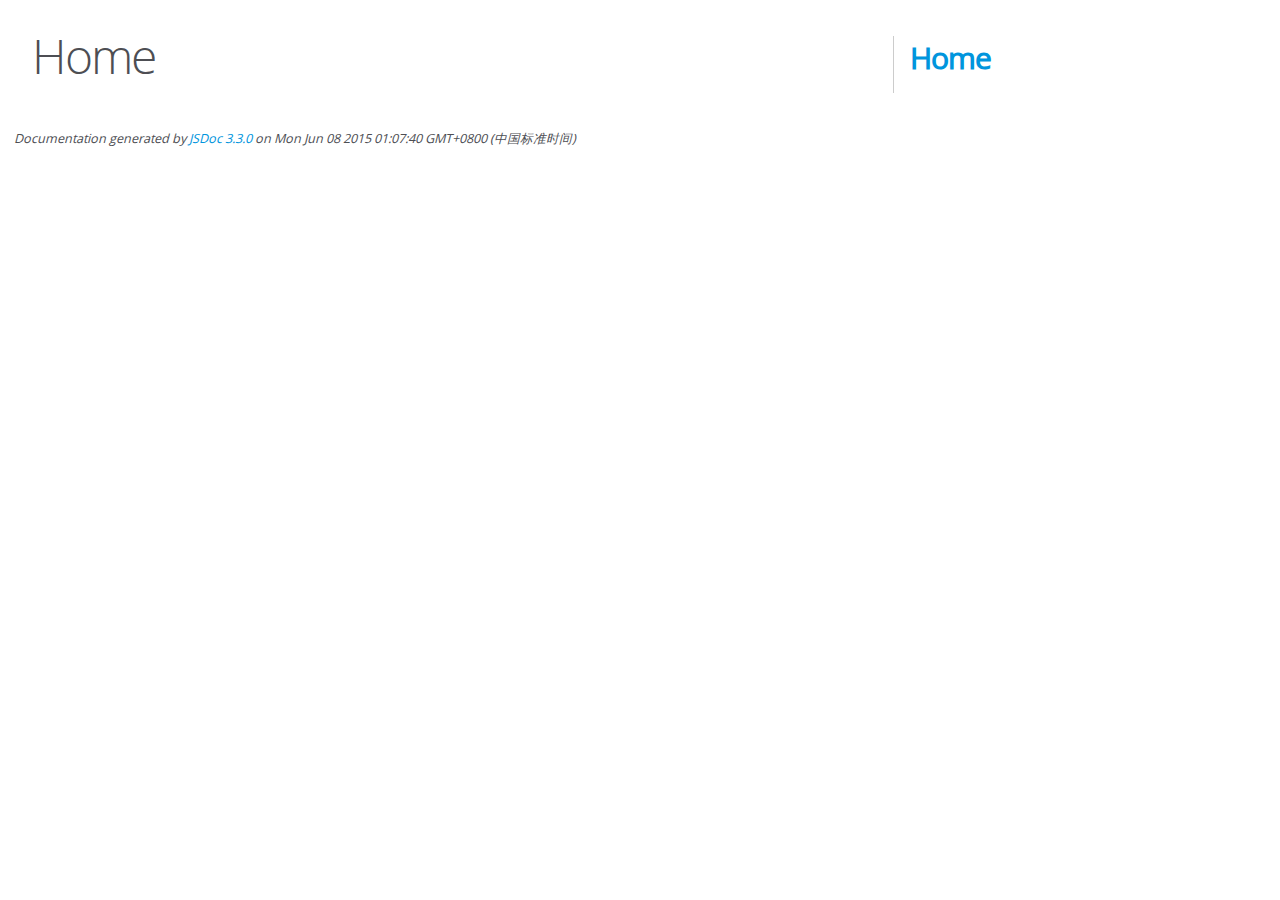
<file: 服务器文件/static/editor/docs/index.html>
<!DOCTYPE html>
<html lang="en">
<head>
    <meta charset="utf-8">
    <title>JSDoc: Home</title>

    <script src="scripts/prettify/prettify.js"> </script>
    <script src="scripts/prettify/lang-css.js"> </script>
    <!--[if lt IE 9]>
      <script src="//html5shiv.googlecode.com/svn/trunk/html5.js"></script>
    <![endif]-->
    <link type="text/css" rel="stylesheet" href="styles/prettify-tomorrow.css">
    <link type="text/css" rel="stylesheet" href="styles/jsdoc-default.css">
</head>

<body>

<div id="main">

    <h1 class="page-title">Home</h1>

    



    


    <h3> </h3>










    









</div>

<nav>
    <h2><a href="index.html">Home</a></h2>
</nav>

<br class="clear">

<footer>
    Documentation generated by <a href="https://github.com/jsdoc3/jsdoc">JSDoc 3.3.0</a> on Mon Jun 08 2015 01:07:40 GMT+0800 (中国标准时间)
</footer>

<script> prettyPrint(); </script>
<script src="scripts/linenumber.js"> </script>
</body>
</html>
</file>
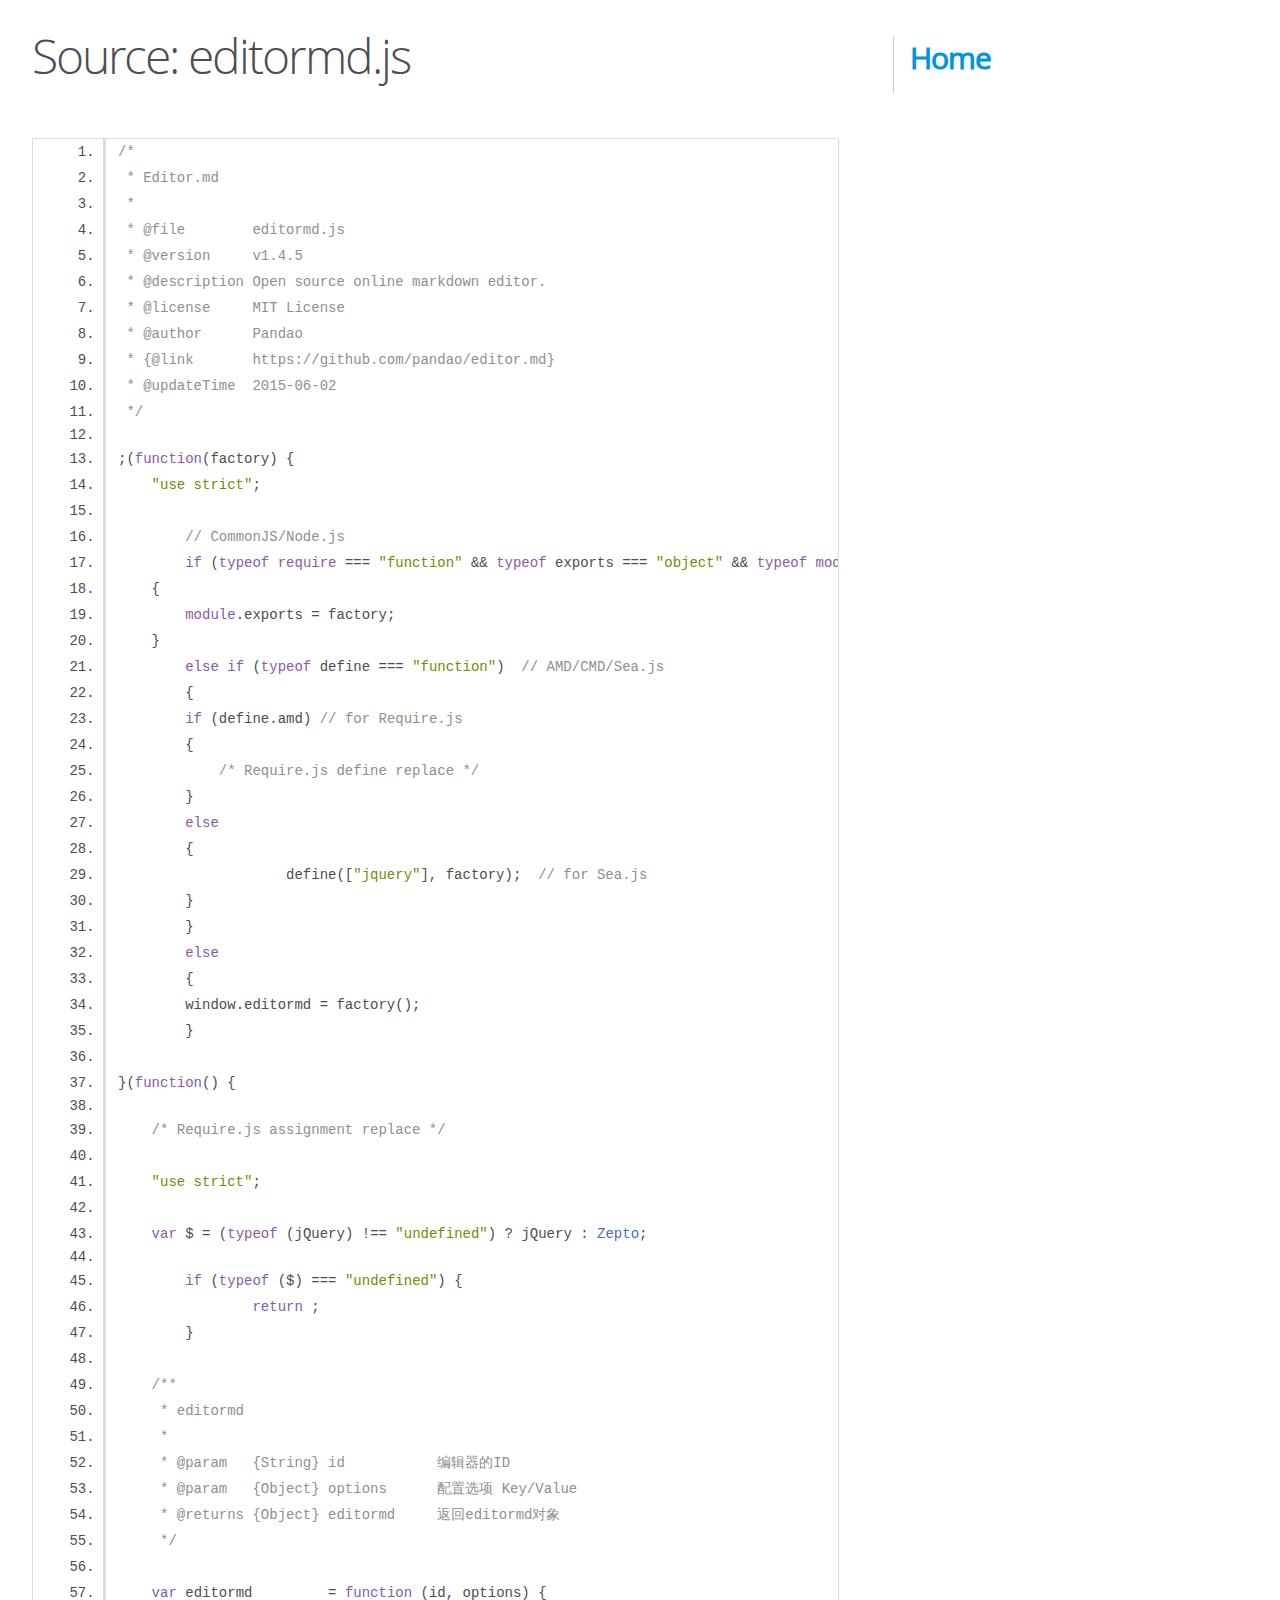
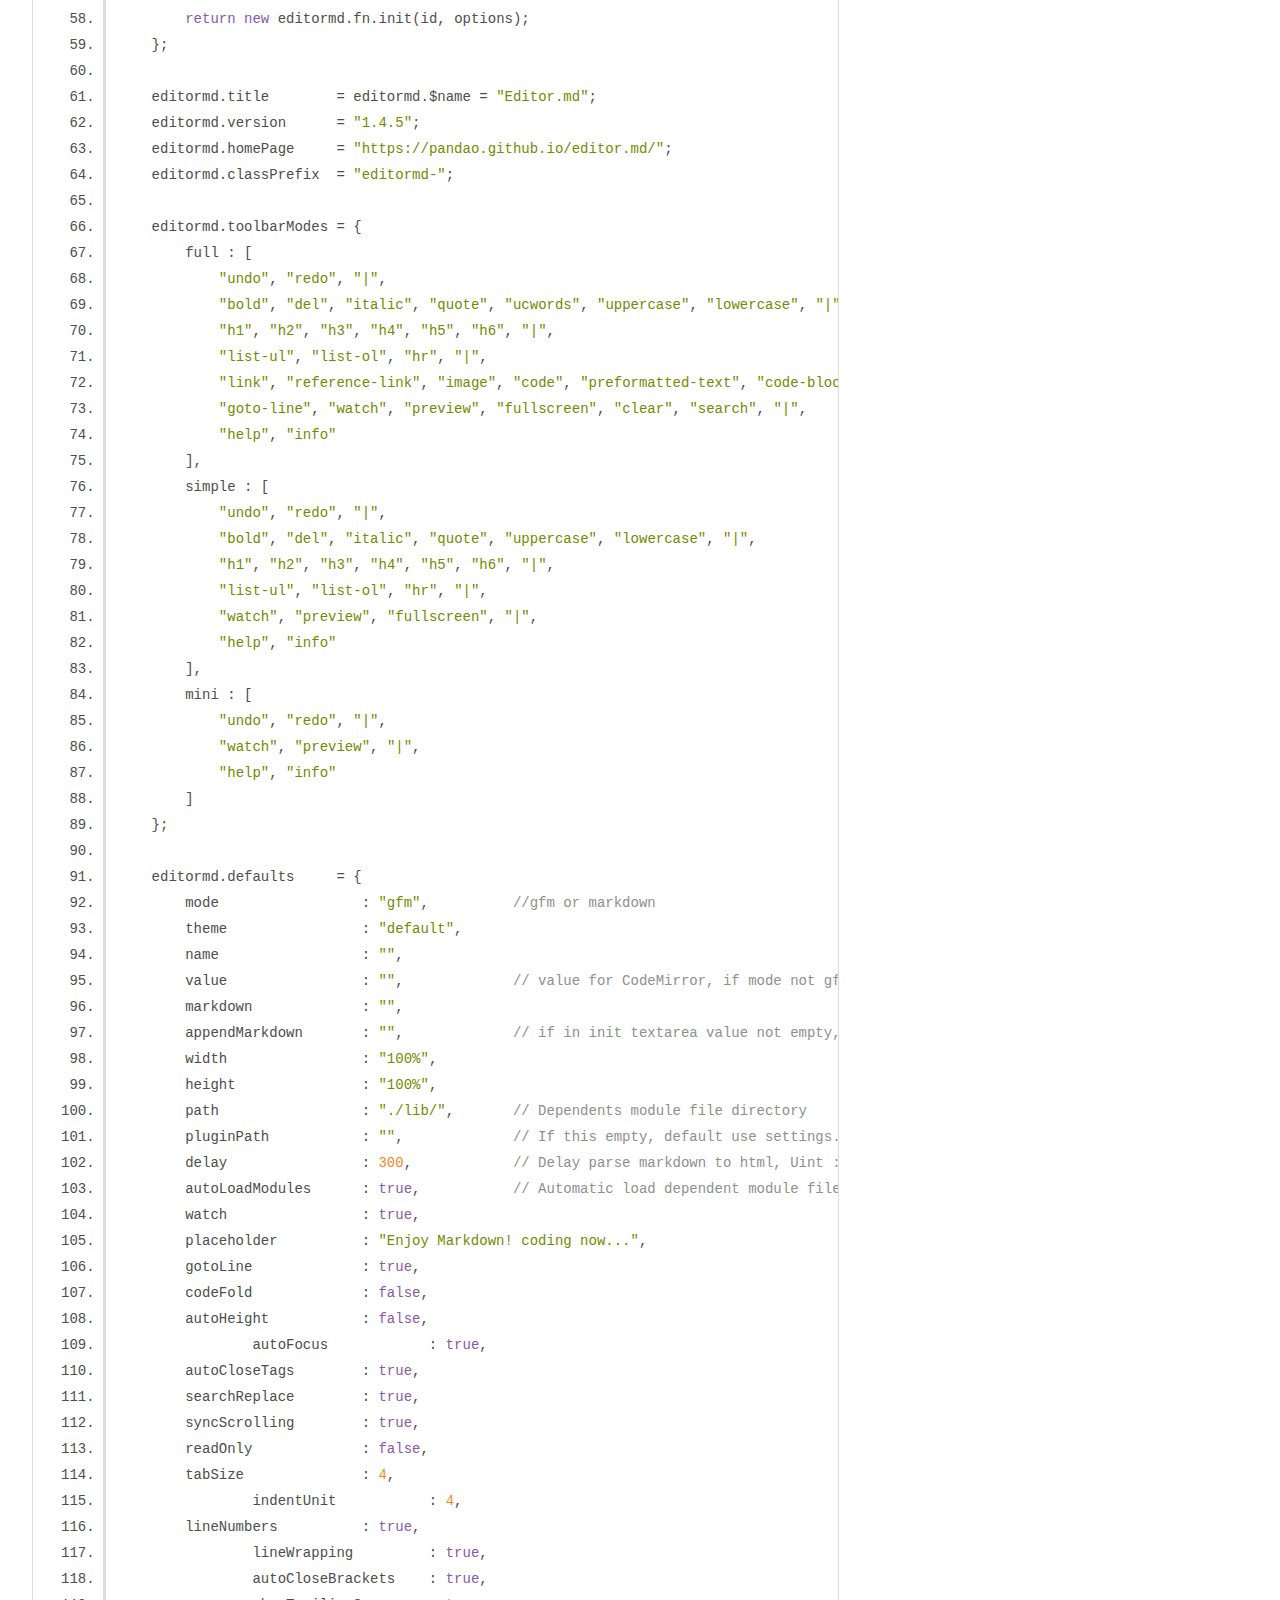
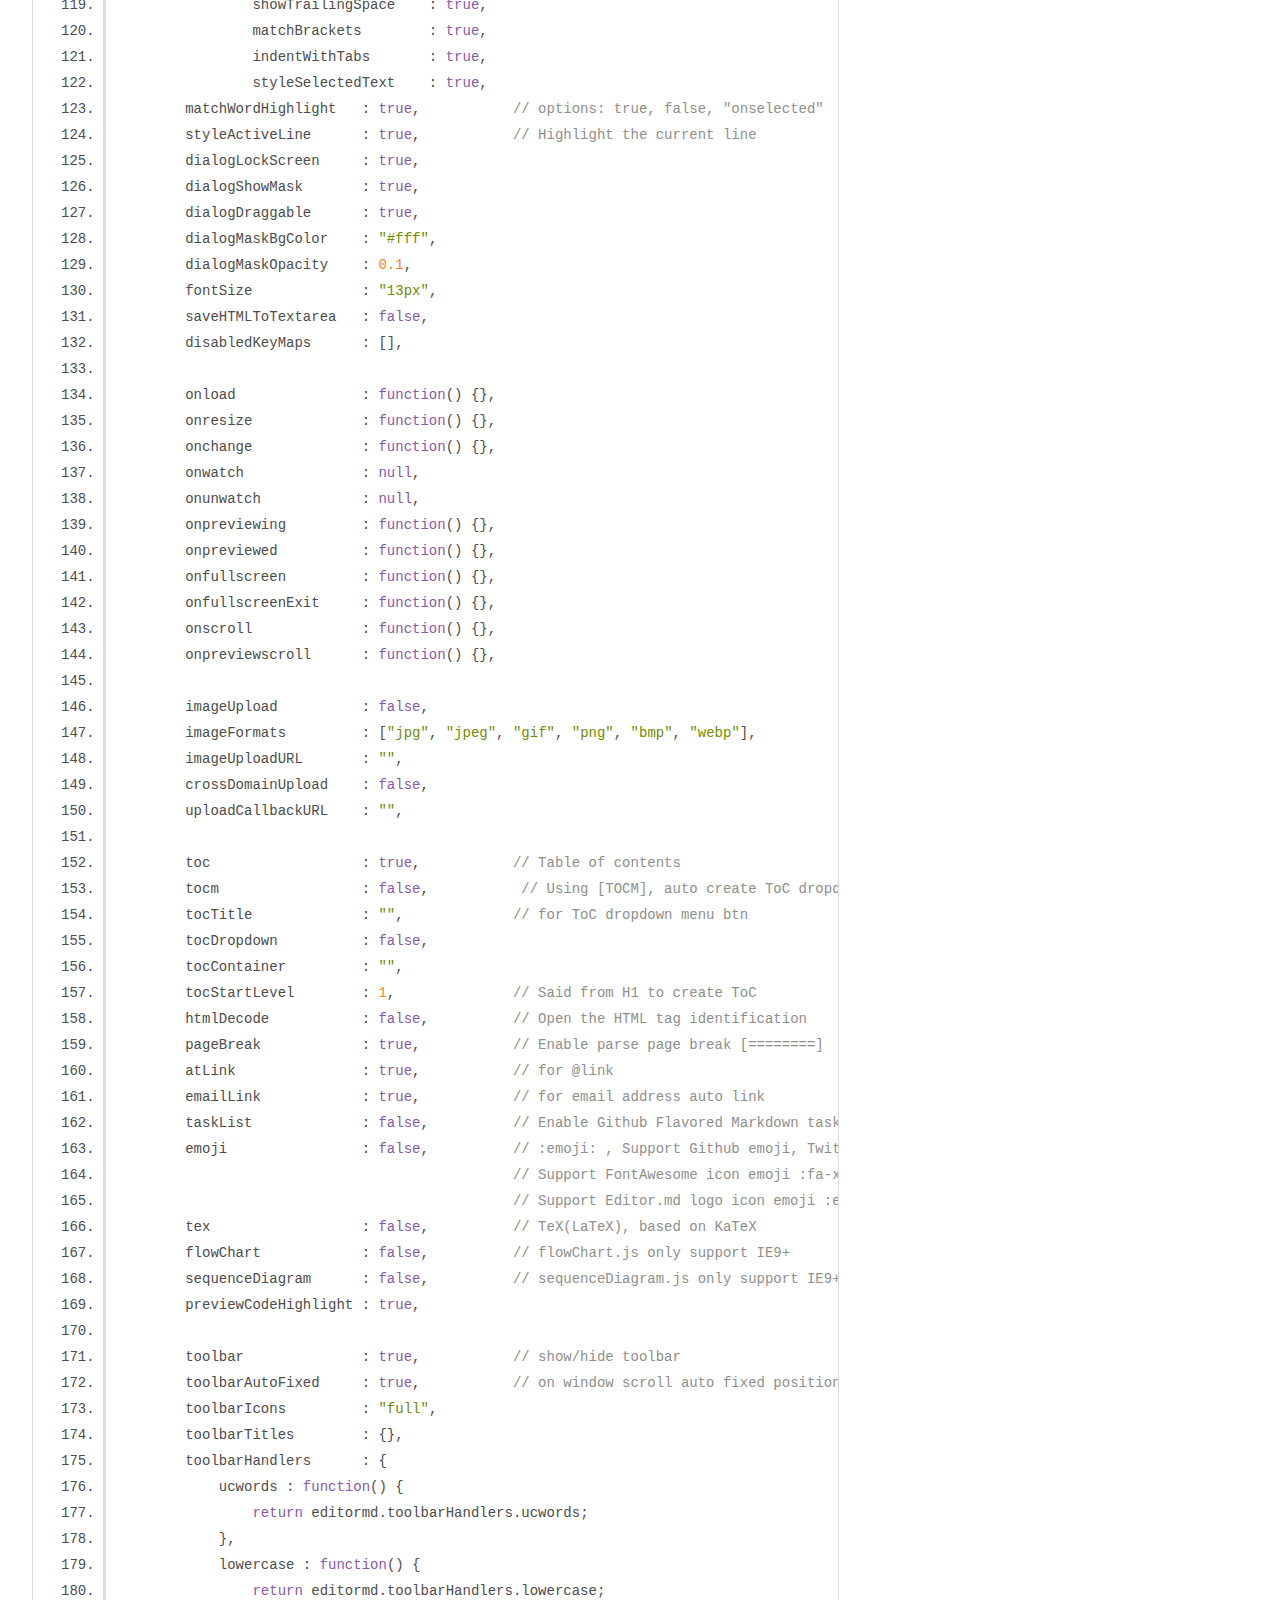
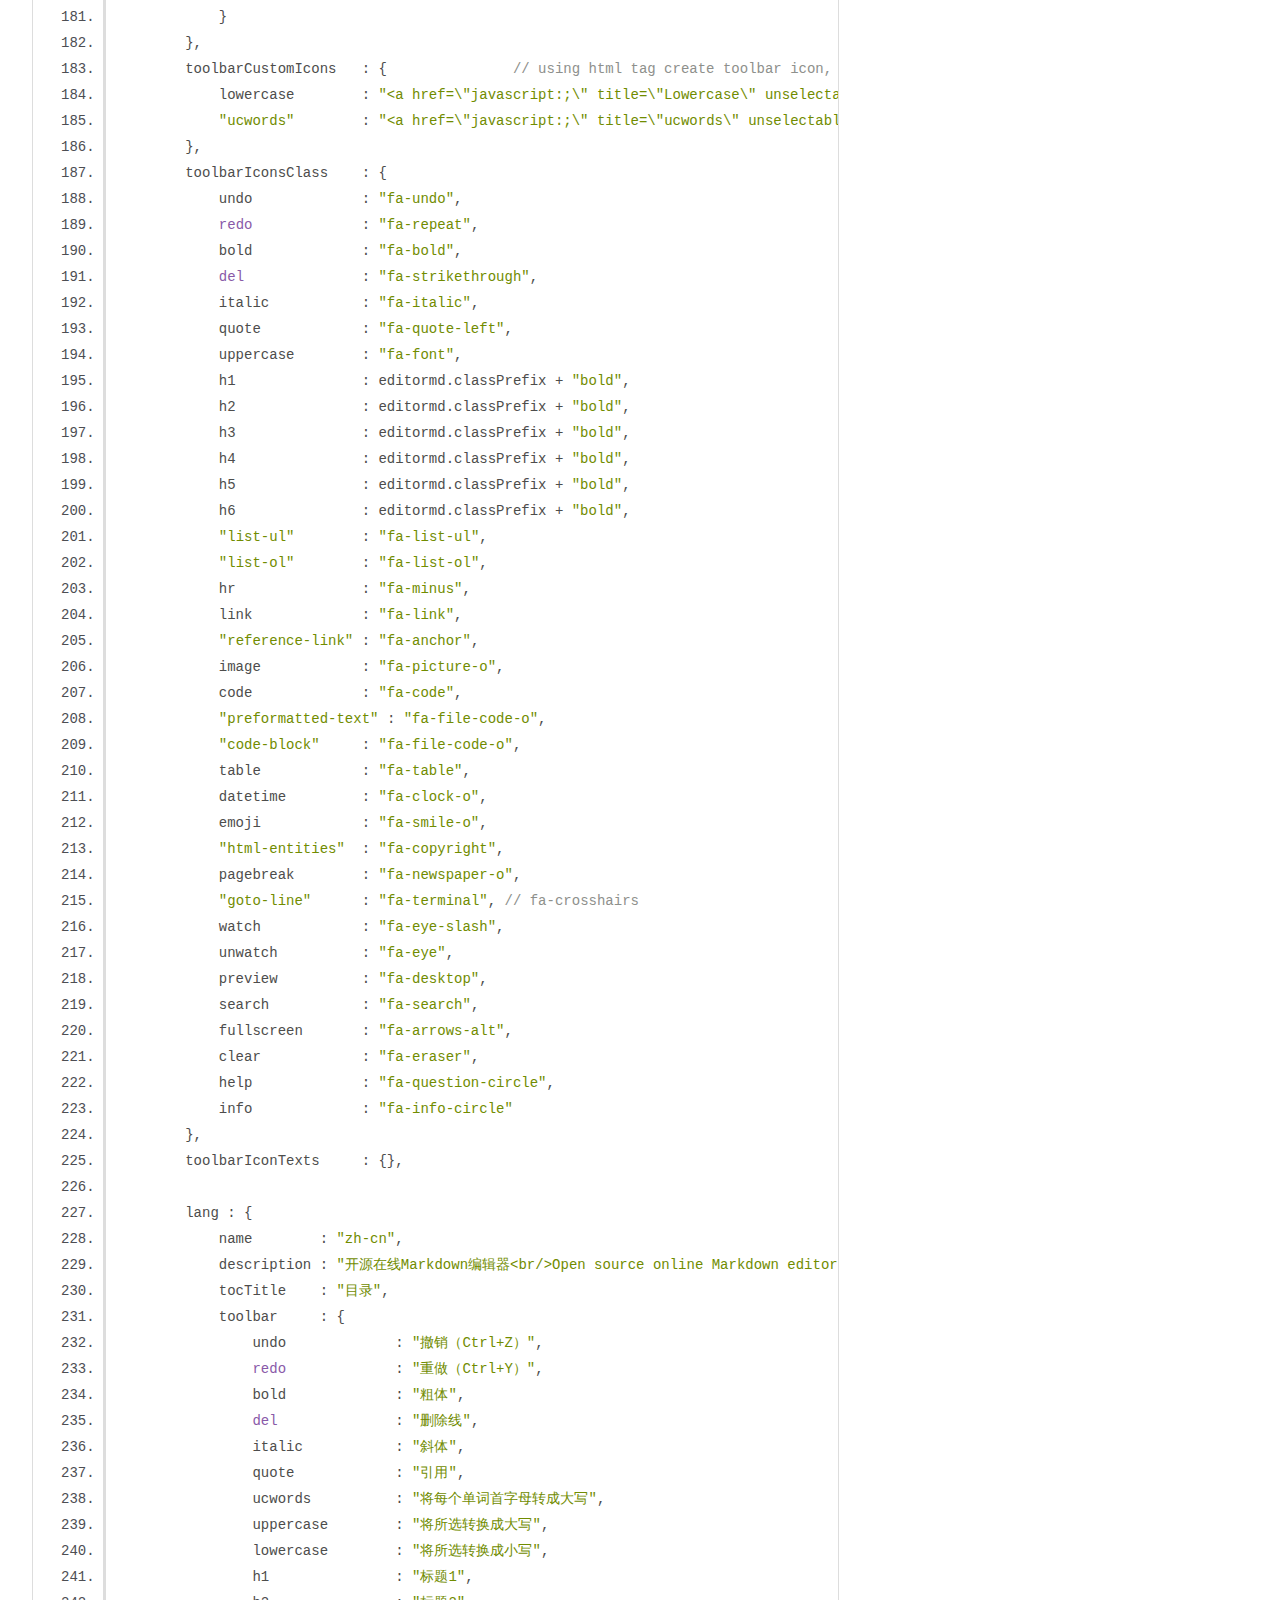
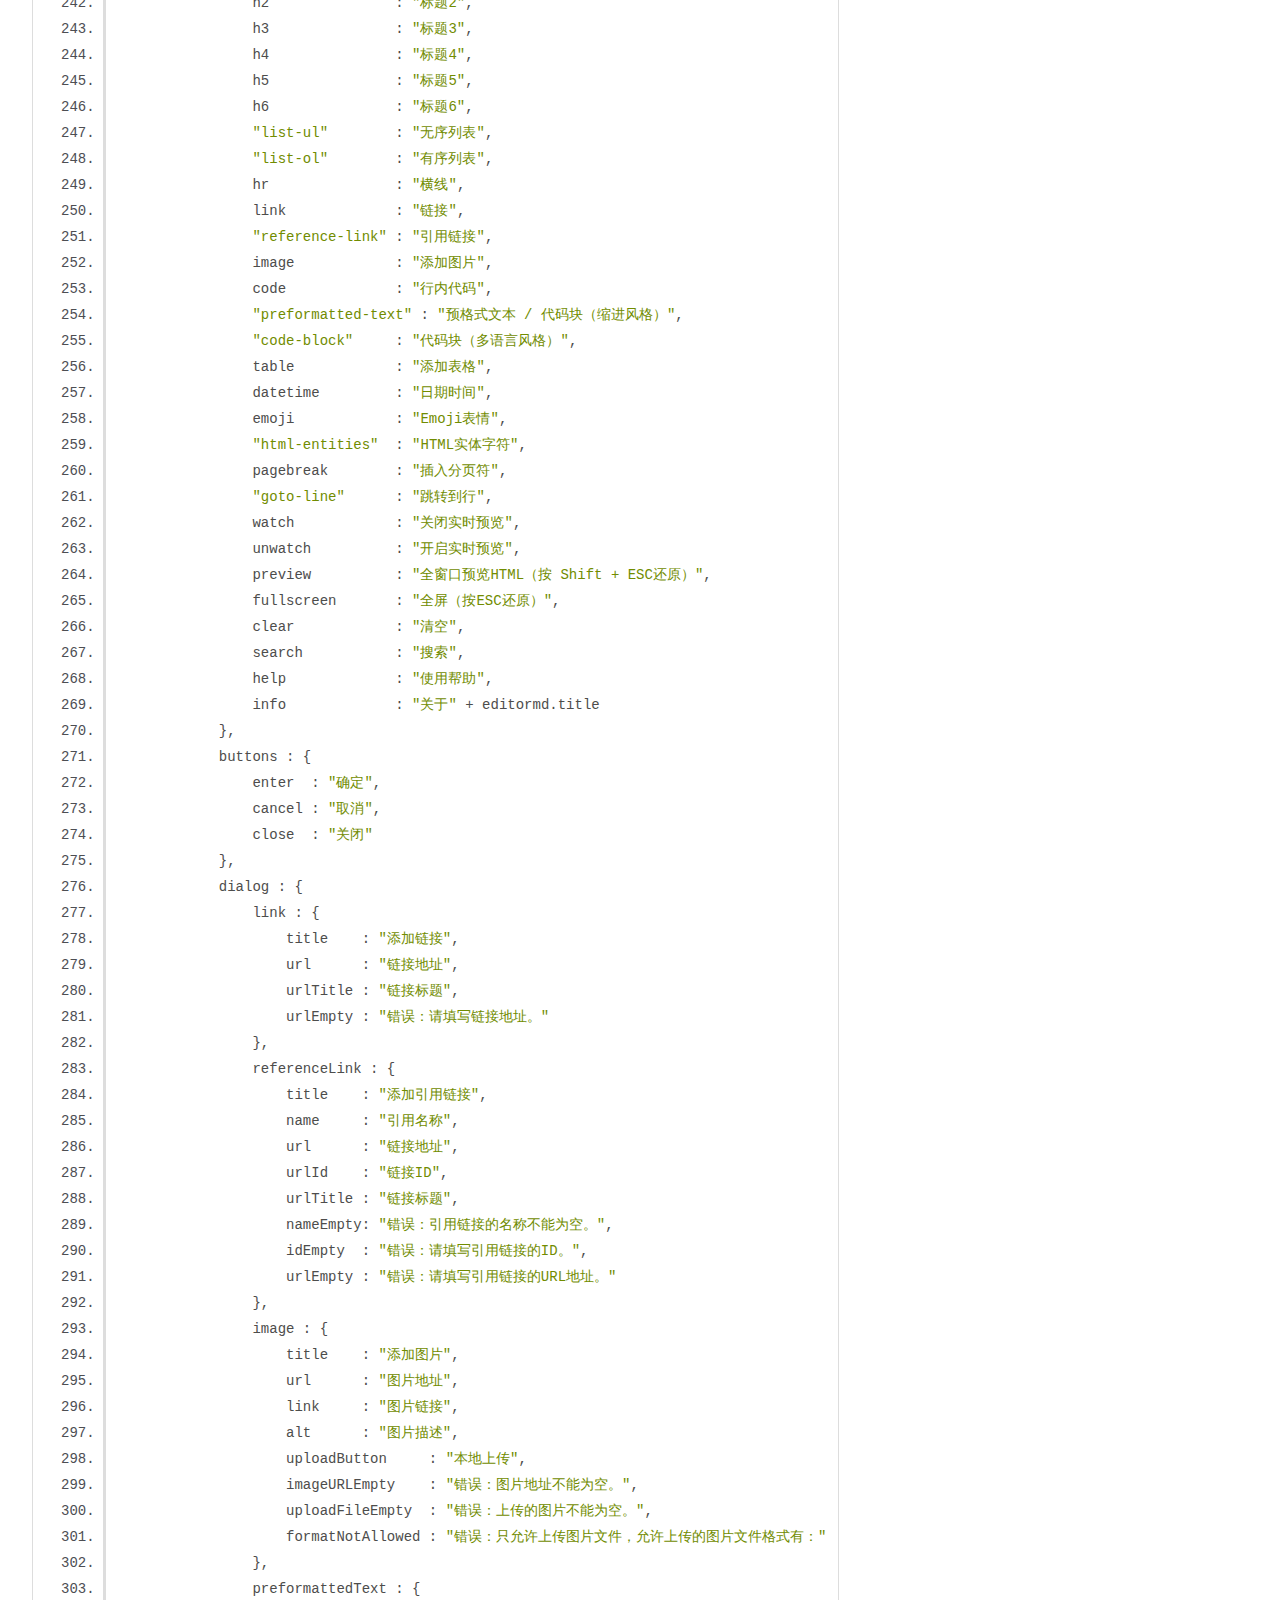
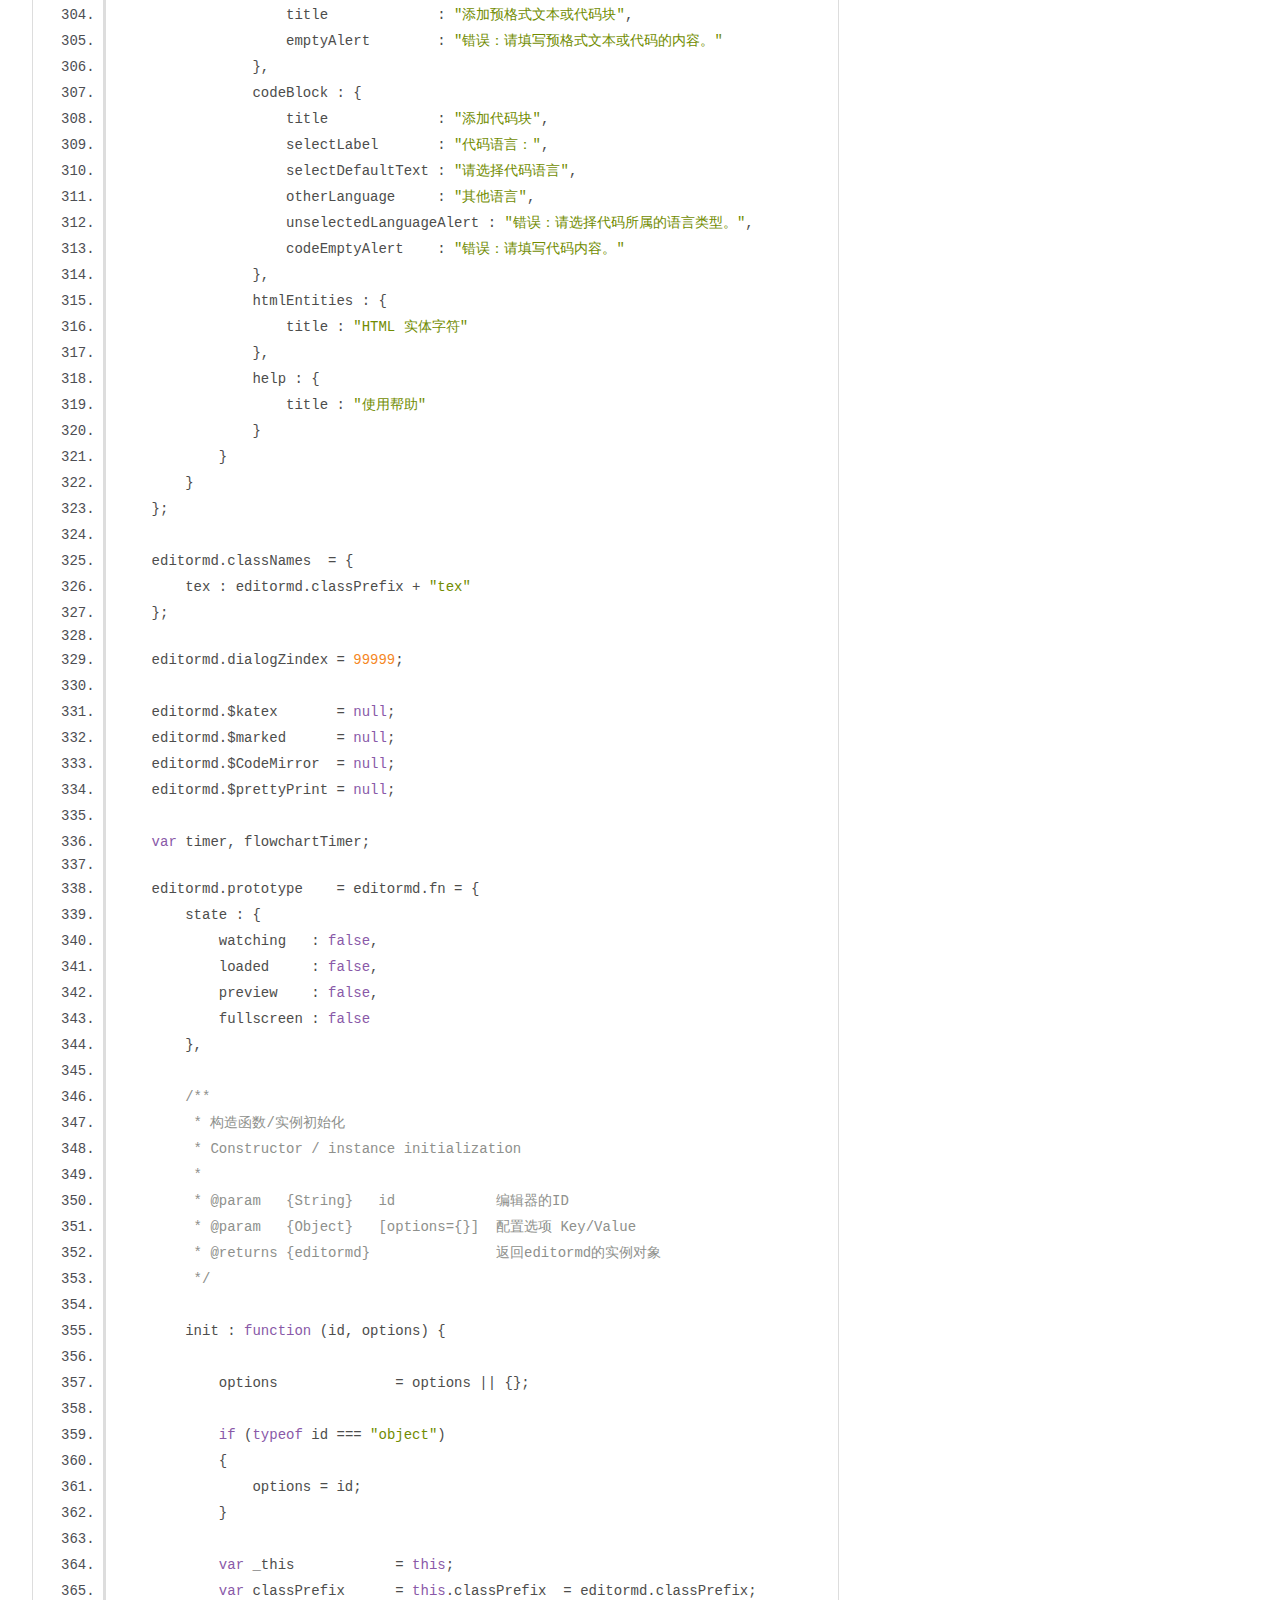
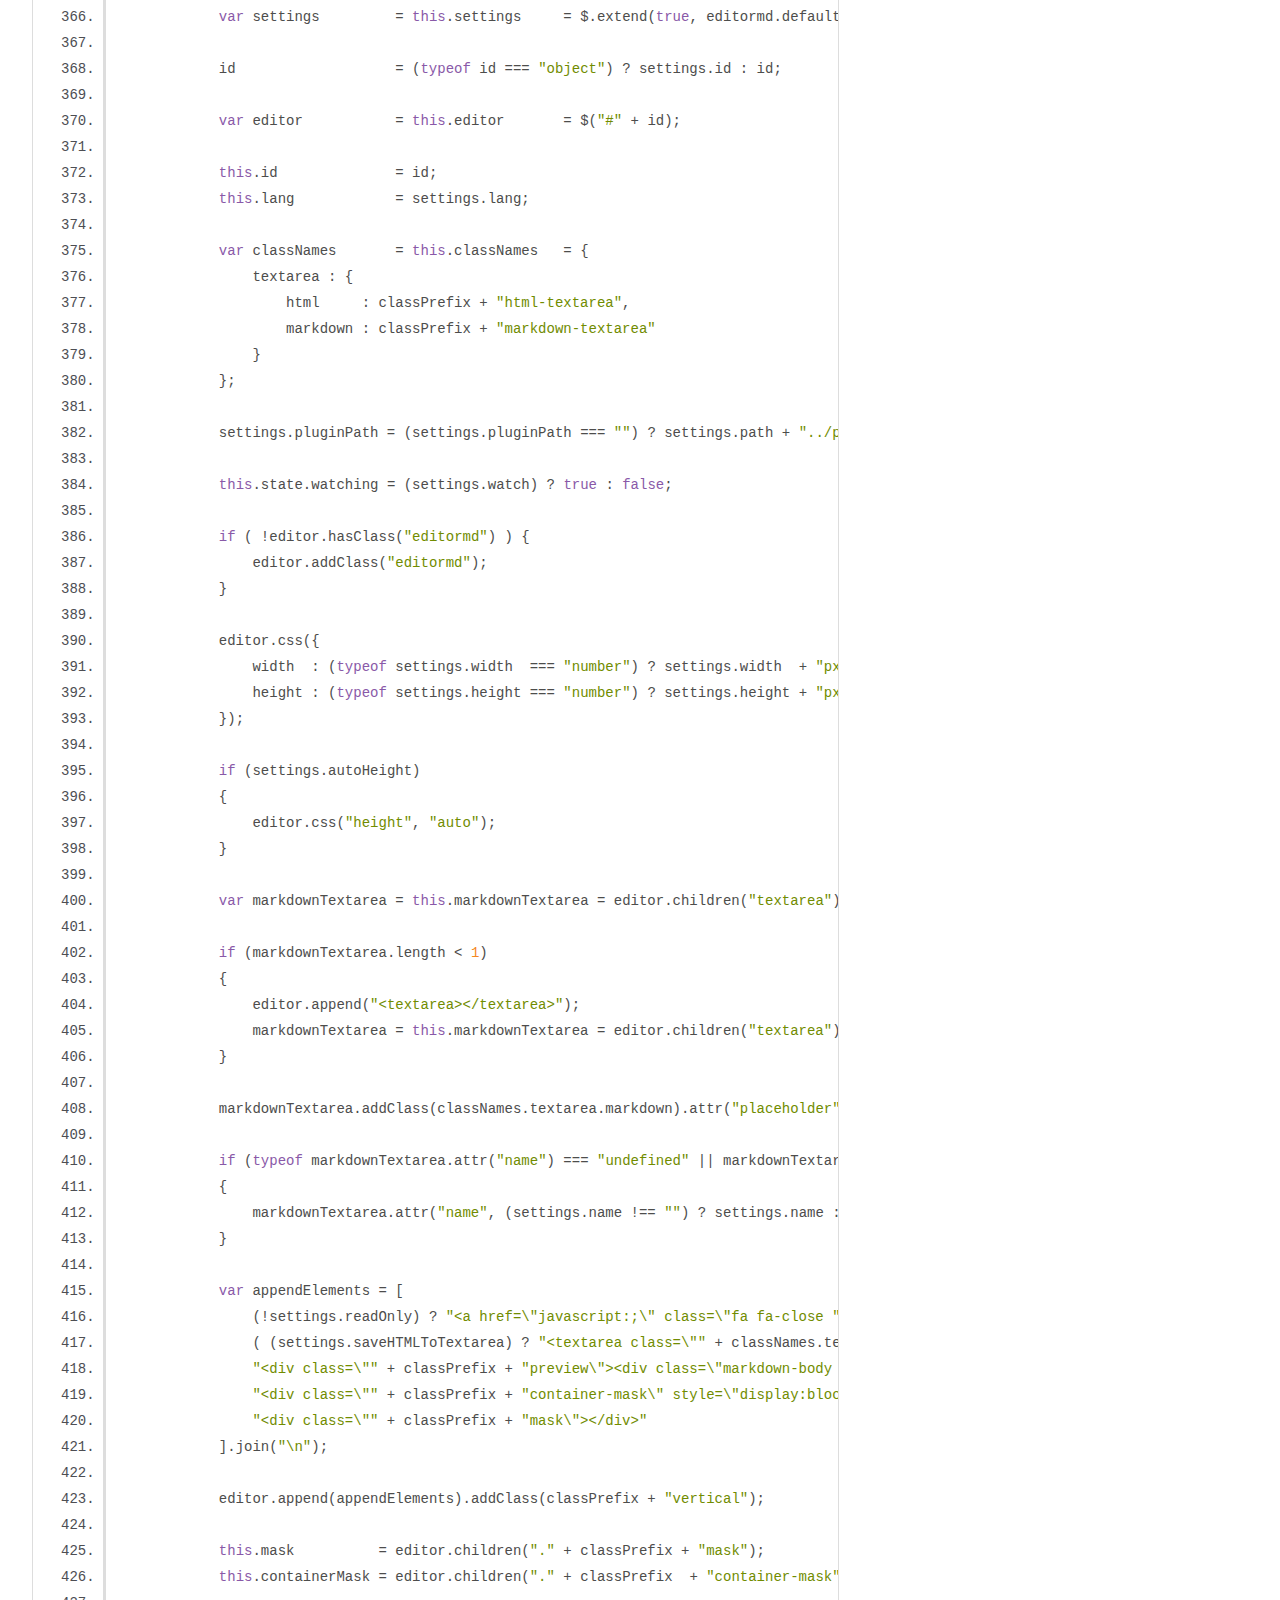
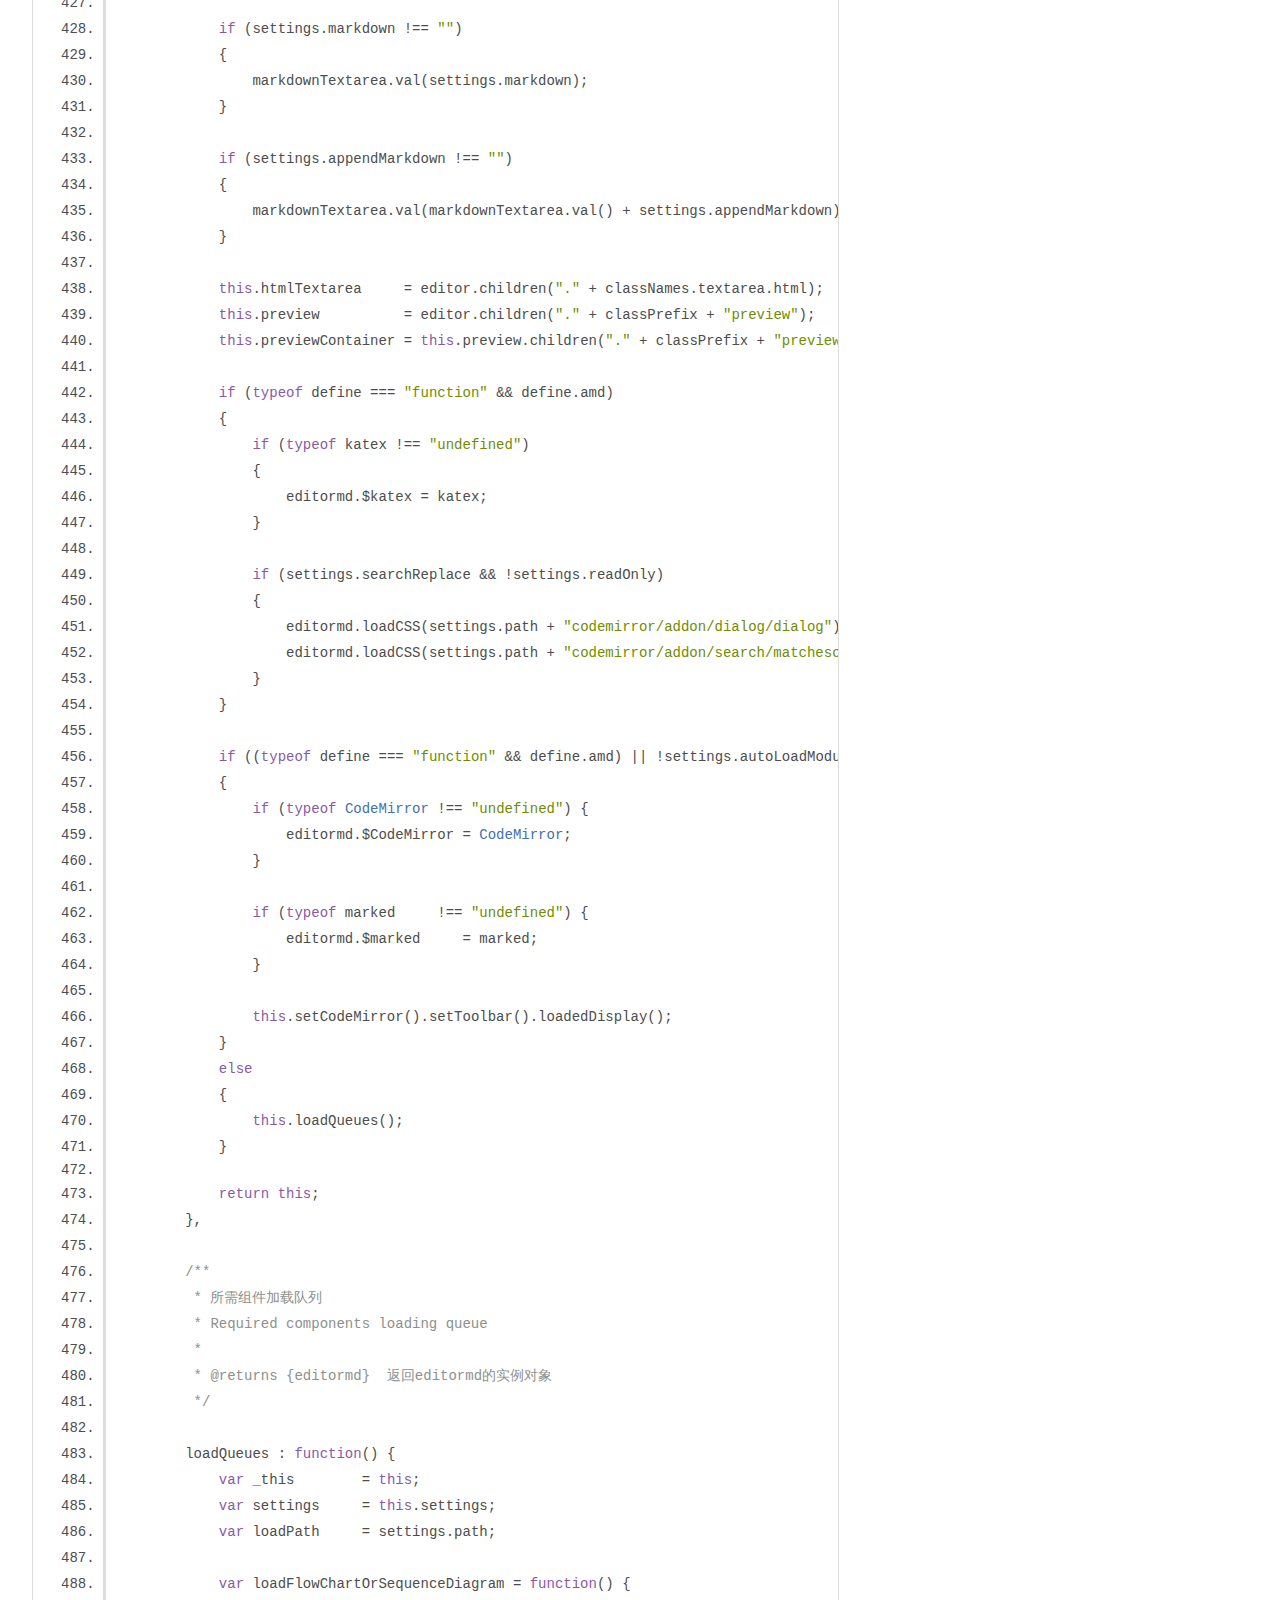
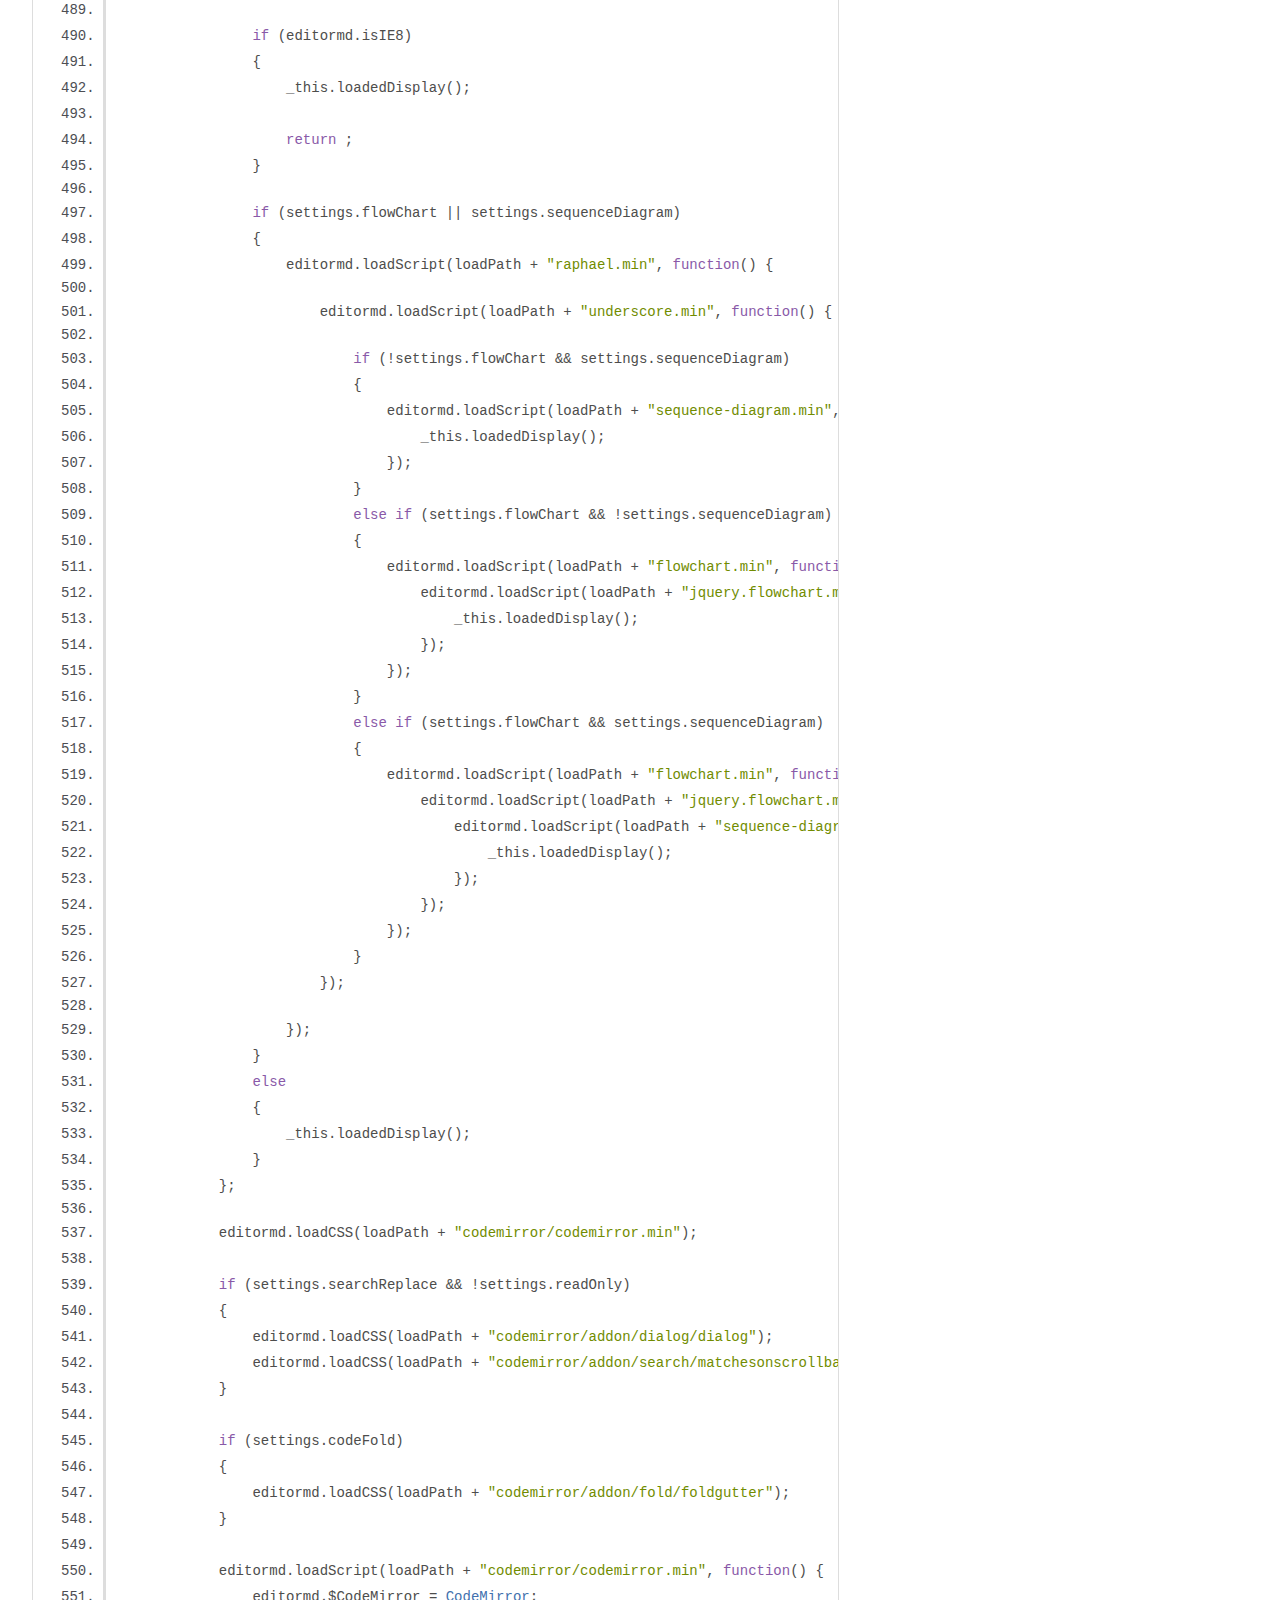
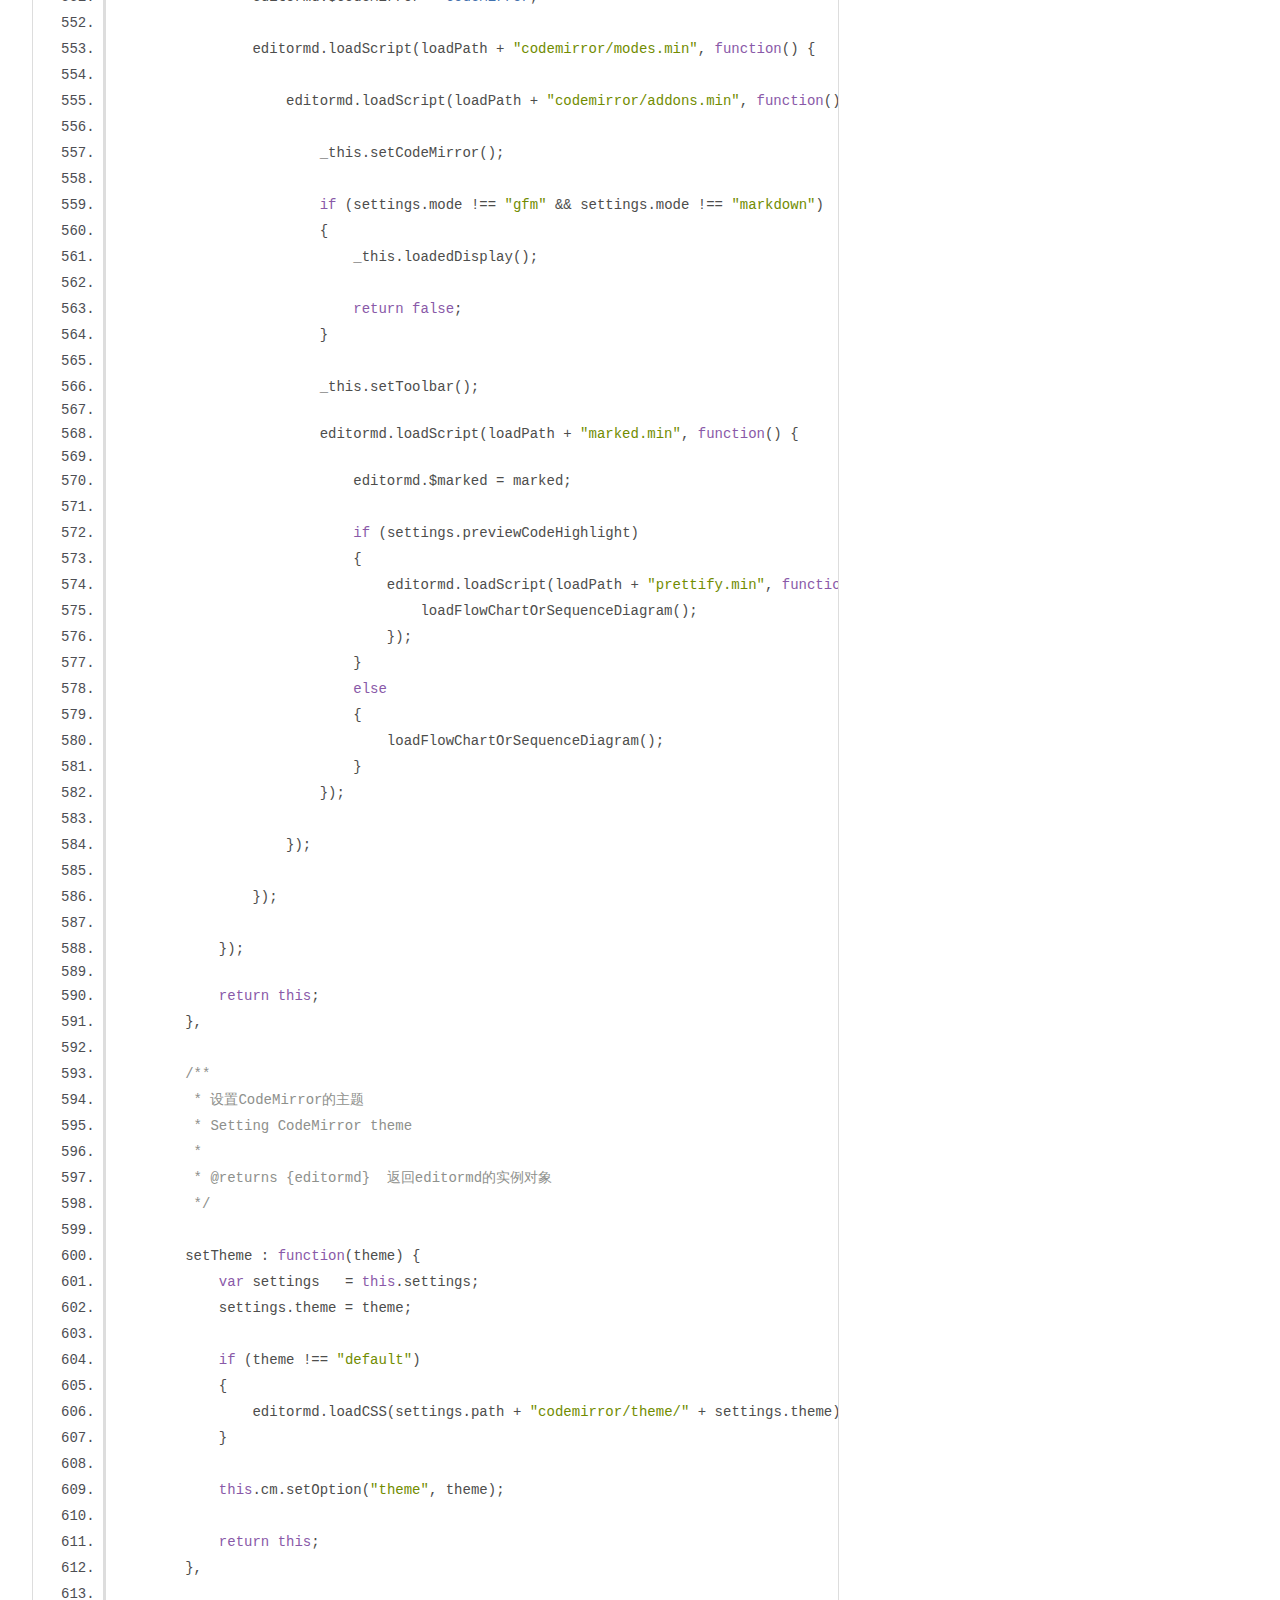
<file: 服务器文件/static/editor/docs/editormd.js.html>
<!DOCTYPE html>
<html lang="en">
<head>
    <meta charset="utf-8">
    <title>JSDoc: Source: editormd.js</title>

    <script src="scripts/prettify/prettify.js"> </script>
    <script src="scripts/prettify/lang-css.js"> </script>
    <!--[if lt IE 9]>
      <script src="//html5shiv.googlecode.com/svn/trunk/html5.js"></script>
    <![endif]-->
    <link type="text/css" rel="stylesheet" href="styles/prettify-tomorrow.css">
    <link type="text/css" rel="stylesheet" href="styles/jsdoc-default.css">
</head>

<body>

<div id="main">

    <h1 class="page-title">Source: editormd.js</h1>

    



    
    <section>
        <article>
            <pre class="prettyprint source linenums"><code>/*
 * Editor.md
 *
 * @file        editormd.js 
 * @version     v1.4.5 
 * @description Open source online markdown editor.
 * @license     MIT License
 * @author      Pandao
 * {@link       https://github.com/pandao/editor.md}
 * @updateTime  2015-06-02
 */

;(function(factory) {
    "use strict";
    
	// CommonJS/Node.js
	if (typeof require === "function" &amp;&amp; typeof exports === "object" &amp;&amp; typeof module === "object")
    { 
        module.exports = factory;
    }
	else if (typeof define === "function")  // AMD/CMD/Sea.js
	{
        if (define.amd) // for Require.js
        {
            /* Require.js define replace */
        } 
        else 
        {
		    define(["jquery"], factory);  // for Sea.js
        }
	} 
	else
	{ 
        window.editormd = factory();
	}
    
}(function() {    

    /* Require.js assignment replace */
    
    "use strict";
    
    var $ = (typeof (jQuery) !== "undefined") ? jQuery : Zepto;

	if (typeof ($) === "undefined") {
		return ;
	}
    
    /**
     * editormd
     * 
     * @param   {String} id           编辑器的ID
     * @param   {Object} options      配置选项 Key/Value
     * @returns {Object} editormd     返回editormd对象
     */
    
    var editormd         = function (id, options) {
        return new editormd.fn.init(id, options);
    };
    
    editormd.title        = editormd.$name = "Editor.md";
    editormd.version      = "1.4.5";
    editormd.homePage     = "https://pandao.github.io/editor.md/";
    editormd.classPrefix  = "editormd-";
    
    editormd.toolbarModes = {
        full : [
            "undo", "redo", "|", 
            "bold", "del", "italic", "quote", "ucwords", "uppercase", "lowercase", "|", 
            "h1", "h2", "h3", "h4", "h5", "h6", "|", 
            "list-ul", "list-ol", "hr", "|",
            "link", "reference-link", "image", "code", "preformatted-text", "code-block", "table", "datetime", "emoji", "html-entities", "pagebreak", "|",
            "goto-line", "watch", "preview", "fullscreen", "clear", "search", "|",
            "help", "info"
        ],
        simple : [
            "undo", "redo", "|", 
            "bold", "del", "italic", "quote", "uppercase", "lowercase", "|", 
            "h1", "h2", "h3", "h4", "h5", "h6", "|", 
            "list-ul", "list-ol", "hr", "|",
            "watch", "preview", "fullscreen", "|",
            "help", "info"
        ],
        mini : [
            "undo", "redo", "|",
            "watch", "preview", "|",
            "help", "info"
        ]
    };
    
    editormd.defaults     = {
        mode                 : "gfm",          //gfm or markdown
        theme                : "default",
        name                 : "",
        value                : "",             // value for CodeMirror, if mode not gfm/markdown
        markdown             : "",
        appendMarkdown       : "",             // if in init textarea value not empty, append markdown to textarea
        width                : "100%",
        height               : "100%",
        path                 : "./lib/",       // Dependents module file directory
        pluginPath           : "",             // If this empty, default use settings.path + "../plugins/"
        delay                : 300,            // Delay parse markdown to html, Uint : ms
        autoLoadModules      : true,           // Automatic load dependent module files
        watch                : true,
        placeholder          : "Enjoy Markdown! coding now...",
        gotoLine             : true,
        codeFold             : false,
        autoHeight           : false,
		autoFocus            : true,
        autoCloseTags        : true,
        searchReplace        : true,
        syncScrolling        : true,
        readOnly             : false,
        tabSize              : 4,
		indentUnit           : 4,
        lineNumbers          : true,
		lineWrapping         : true,
		autoCloseBrackets    : true,
		showTrailingSpace    : true,
		matchBrackets        : true,
		indentWithTabs       : true,
		styleSelectedText    : true,
        matchWordHighlight   : true,           // options: true, false, "onselected"
        styleActiveLine      : true,           // Highlight the current line
        dialogLockScreen     : true,
        dialogShowMask       : true,
        dialogDraggable      : true,
        dialogMaskBgColor    : "#fff",
        dialogMaskOpacity    : 0.1,
        fontSize             : "13px",
        saveHTMLToTextarea   : false,
        disabledKeyMaps      : [],
        
        onload               : function() {},
        onresize             : function() {},
        onchange             : function() {},
        onwatch              : null,
        onunwatch            : null,
        onpreviewing         : function() {},
        onpreviewed          : function() {},
        onfullscreen         : function() {},
        onfullscreenExit     : function() {},
        onscroll             : function() {},
        onpreviewscroll      : function() {},
        
        imageUpload          : false,
        imageFormats         : ["jpg", "jpeg", "gif", "png", "bmp", "webp"],
        imageUploadURL       : "",
        crossDomainUpload    : false,
        uploadCallbackURL    : "",
        
        toc                  : true,           // Table of contents
        tocm                 : false,           // Using [TOCM], auto create ToC dropdown menu
        tocTitle             : "",             // for ToC dropdown menu btn
        tocDropdown          : false,
        tocContainer         : "",
        tocStartLevel        : 1,              // Said from H1 to create ToC
        htmlDecode           : false,          // Open the HTML tag identification 
        pageBreak            : true,           // Enable parse page break [========]
        atLink               : true,           // for @link
        emailLink            : true,           // for email address auto link
        taskList             : false,          // Enable Github Flavored Markdown task lists
        emoji                : false,          // :emoji: , Support Github emoji, Twitter Emoji (Twemoji);
                                               // Support FontAwesome icon emoji :fa-xxx: > Using fontAwesome icon web fonts;
                                               // Support Editor.md logo icon emoji :editormd-logo: :editormd-logo-1x: > 1~8x;
        tex                  : false,          // TeX(LaTeX), based on KaTeX
        flowChart            : false,          // flowChart.js only support IE9+
        sequenceDiagram      : false,          // sequenceDiagram.js only support IE9+
        previewCodeHighlight : true,
                
        toolbar              : true,           // show/hide toolbar
        toolbarAutoFixed     : true,           // on window scroll auto fixed position
        toolbarIcons         : "full",
        toolbarTitles        : {},
        toolbarHandlers      : {
            ucwords : function() {
                return editormd.toolbarHandlers.ucwords;
            },
            lowercase : function() {
                return editormd.toolbarHandlers.lowercase;
            }
        },
        toolbarCustomIcons   : {               // using html tag create toolbar icon, unused default &lt;a> tag.
            lowercase        : "&lt;a href=\"javascript:;\" title=\"Lowercase\" unselectable=\"on\">&lt;i class=\"fa\" name=\"lowercase\" style=\"font-size:24px;margin-top: -10px;\">a&lt;/i>&lt;/a>",
            "ucwords"        : "&lt;a href=\"javascript:;\" title=\"ucwords\" unselectable=\"on\">&lt;i class=\"fa\" name=\"ucwords\" style=\"font-size:20px;margin-top: -3px;\">Aa&lt;/i>&lt;/a>"
        }, 
        toolbarIconsClass    : {
            undo             : "fa-undo",
            redo             : "fa-repeat",
            bold             : "fa-bold",
            del              : "fa-strikethrough",
            italic           : "fa-italic",
            quote            : "fa-quote-left",
            uppercase        : "fa-font",
            h1               : editormd.classPrefix + "bold",
            h2               : editormd.classPrefix + "bold",
            h3               : editormd.classPrefix + "bold",
            h4               : editormd.classPrefix + "bold",
            h5               : editormd.classPrefix + "bold",
            h6               : editormd.classPrefix + "bold",
            "list-ul"        : "fa-list-ul",
            "list-ol"        : "fa-list-ol",
            hr               : "fa-minus",
            link             : "fa-link",
            "reference-link" : "fa-anchor",
            image            : "fa-picture-o",
            code             : "fa-code",
            "preformatted-text" : "fa-file-code-o",
            "code-block"     : "fa-file-code-o",
            table            : "fa-table",
            datetime         : "fa-clock-o",
            emoji            : "fa-smile-o",
            "html-entities"  : "fa-copyright",
            pagebreak        : "fa-newspaper-o",
            "goto-line"      : "fa-terminal", // fa-crosshairs
            watch            : "fa-eye-slash",
            unwatch          : "fa-eye",
            preview          : "fa-desktop",
            search           : "fa-search",
            fullscreen       : "fa-arrows-alt",
            clear            : "fa-eraser",
            help             : "fa-question-circle",
            info             : "fa-info-circle"
        },        
        toolbarIconTexts     : {},
        
        lang : {
            name        : "zh-cn",
            description : "开源在线Markdown编辑器&lt;br/>Open source online Markdown editor.",
            tocTitle    : "目录",
            toolbar     : {
                undo             : "撤销（Ctrl+Z）",
                redo             : "重做（Ctrl+Y）",
                bold             : "粗体",
                del              : "删除线",
                italic           : "斜体",
                quote            : "引用",
                ucwords          : "将每个单词首字母转成大写",
                uppercase        : "将所选转换成大写",
                lowercase        : "将所选转换成小写",
                h1               : "标题1",
                h2               : "标题2",
                h3               : "标题3",
                h4               : "标题4",
                h5               : "标题5",
                h6               : "标题6",
                "list-ul"        : "无序列表",
                "list-ol"        : "有序列表",
                hr               : "横线",
                link             : "链接",
                "reference-link" : "引用链接",
                image            : "添加图片",
                code             : "行内代码",
                "preformatted-text" : "预格式文本 / 代码块（缩进风格）",
                "code-block"     : "代码块（多语言风格）",
                table            : "添加表格",
                datetime         : "日期时间",
                emoji            : "Emoji表情",
                "html-entities"  : "HTML实体字符",
                pagebreak        : "插入分页符",
                "goto-line"      : "跳转到行",
                watch            : "关闭实时预览",
                unwatch          : "开启实时预览",
                preview          : "全窗口预览HTML（按 Shift + ESC还原）",
                fullscreen       : "全屏（按ESC还原）",
                clear            : "清空",
                search           : "搜索",
                help             : "使用帮助",
                info             : "关于" + editormd.title
            },
            buttons : {
                enter  : "确定",
                cancel : "取消",
                close  : "关闭"
            },
            dialog : {
                link : {
                    title    : "添加链接",
                    url      : "链接地址",
                    urlTitle : "链接标题",
                    urlEmpty : "错误：请填写链接地址。"
                },
                referenceLink : {
                    title    : "添加引用链接",
                    name     : "引用名称",
                    url      : "链接地址",
                    urlId    : "链接ID",
                    urlTitle : "链接标题",
                    nameEmpty: "错误：引用链接的名称不能为空。",
                    idEmpty  : "错误：请填写引用链接的ID。",
                    urlEmpty : "错误：请填写引用链接的URL地址。"
                },
                image : {
                    title    : "添加图片",
                    url      : "图片地址",
                    link     : "图片链接",
                    alt      : "图片描述",
                    uploadButton     : "本地上传",
                    imageURLEmpty    : "错误：图片地址不能为空。",
                    uploadFileEmpty  : "错误：上传的图片不能为空。",
                    formatNotAllowed : "错误：只允许上传图片文件，允许上传的图片文件格式有："
                },
                preformattedText : {
                    title             : "添加预格式文本或代码块", 
                    emptyAlert        : "错误：请填写预格式文本或代码的内容。"
                },
                codeBlock : {
                    title             : "添加代码块",                    
                    selectLabel       : "代码语言：",
                    selectDefaultText : "请选择代码语言",
                    otherLanguage     : "其他语言",
                    unselectedLanguageAlert : "错误：请选择代码所属的语言类型。",
                    codeEmptyAlert    : "错误：请填写代码内容。"
                },
                htmlEntities : {
                    title : "HTML 实体字符"
                },
                help : {
                    title : "使用帮助"
                }
            }
        }
    };
    
    editormd.classNames  = {
        tex : editormd.classPrefix + "tex"
    };

    editormd.dialogZindex = 99999;
    
    editormd.$katex       = null;
    editormd.$marked      = null;
    editormd.$CodeMirror  = null;
    editormd.$prettyPrint = null;
    
    var timer, flowchartTimer;

    editormd.prototype    = editormd.fn = {
        state : {
            watching   : false,
            loaded     : false,
            preview    : false,
            fullscreen : false
        },
        
        /**
         * 构造函数/实例初始化
         * Constructor / instance initialization
         * 
         * @param   {String}   id            编辑器的ID
         * @param   {Object}   [options={}]  配置选项 Key/Value
         * @returns {editormd}               返回editormd的实例对象
         */
        
        init : function (id, options) {
            
            options              = options || {};
            
            if (typeof id === "object")
            {
                options = id;
            }
            
            var _this            = this;
            var classPrefix      = this.classPrefix  = editormd.classPrefix; 
            var settings         = this.settings     = $.extend(true, editormd.defaults, options);
            
            id                   = (typeof id === "object") ? settings.id : id;
            
            var editor           = this.editor       = $("#" + id);
            
            this.id              = id;
            this.lang            = settings.lang;
            
            var classNames       = this.classNames   = {
                textarea : {
                    html     : classPrefix + "html-textarea",
                    markdown : classPrefix + "markdown-textarea"
                }
            };
            
            settings.pluginPath = (settings.pluginPath === "") ? settings.path + "../plugins/" : settings.pluginPath; 
            
            this.state.watching = (settings.watch) ? true : false;
            
            if ( !editor.hasClass("editormd") ) {
                editor.addClass("editormd");
            }
            
            editor.css({
                width  : (typeof settings.width  === "number") ? settings.width  + "px" : settings.width,
                height : (typeof settings.height === "number") ? settings.height + "px" : settings.height
            });
            
            if (settings.autoHeight)
            {
                editor.css("height", "auto");
            }
                        
            var markdownTextarea = this.markdownTextarea = editor.children("textarea");
            
            if (markdownTextarea.length &lt; 1)
            {
                editor.append("&lt;textarea>&lt;/textarea>");
                markdownTextarea = this.markdownTextarea = editor.children("textarea");
            }
            
            markdownTextarea.addClass(classNames.textarea.markdown).attr("placeholder", settings.placeholder);
            
            if (typeof markdownTextarea.attr("name") === "undefined" || markdownTextarea.attr("name") === "")
            {
                markdownTextarea.attr("name", (settings.name !== "") ? settings.name : id + "-markdown-doc");
            }
            
            var appendElements = [
                (!settings.readOnly) ? "&lt;a href=\"javascript:;\" class=\"fa fa-close " + classPrefix + "preview-close-btn\">&lt;/a>" : "",
                ( (settings.saveHTMLToTextarea) ? "&lt;textarea class=\"" + classNames.textarea.html + "\" name=\"" + id + "-html-code\">&lt;/textarea>" : "" ),
                "&lt;div class=\"" + classPrefix + "preview\">&lt;div class=\"markdown-body " + classPrefix + "preview-container\">&lt;/div>&lt;/div>",
                "&lt;div class=\"" + classPrefix + "container-mask\" style=\"display:block;\">&lt;/div>",
                "&lt;div class=\"" + classPrefix + "mask\">&lt;/div>"
            ].join("\n");
            
            editor.append(appendElements).addClass(classPrefix + "vertical");
            
            this.mask          = editor.children("." + classPrefix + "mask");    
            this.containerMask = editor.children("." + classPrefix  + "container-mask");
            
            if (settings.markdown !== "")
            {
                markdownTextarea.val(settings.markdown);
            }
            
            if (settings.appendMarkdown !== "")
            {
                markdownTextarea.val(markdownTextarea.val() + settings.appendMarkdown);
            }
            
            this.htmlTextarea     = editor.children("." + classNames.textarea.html);            
            this.preview          = editor.children("." + classPrefix + "preview");
            this.previewContainer = this.preview.children("." + classPrefix + "preview-container");
            
            if (typeof define === "function" &amp;&amp; define.amd)
            {
                if (typeof katex !== "undefined") 
                {
                    editormd.$katex = katex;
                }
                
                if (settings.searchReplace &amp;&amp; !settings.readOnly) 
                {
                    editormd.loadCSS(settings.path + "codemirror/addon/dialog/dialog");
                    editormd.loadCSS(settings.path + "codemirror/addon/search/matchesonscrollbar");
                }
            }
            
            if ((typeof define === "function" &amp;&amp; define.amd) || !settings.autoLoadModules)
            {
                if (typeof CodeMirror !== "undefined") {
                    editormd.$CodeMirror = CodeMirror;
                }
                
                if (typeof marked     !== "undefined") {
                    editormd.$marked     = marked;
                }
                
                this.setCodeMirror().setToolbar().loadedDisplay();
            } 
            else 
            {
                this.loadQueues();
            }

            return this;
        },
        
        /**
         * 所需组件加载队列
         * Required components loading queue
         * 
         * @returns {editormd}  返回editormd的实例对象
         */
        
        loadQueues : function() {
            var _this        = this;
            var settings     = this.settings;
            var loadPath     = settings.path;
                                
            var loadFlowChartOrSequenceDiagram = function() {
                
                if (editormd.isIE8) 
                {
                    _this.loadedDisplay();
                    
                    return ;
                }

                if (settings.flowChart || settings.sequenceDiagram) 
                {
                    editormd.loadScript(loadPath + "raphael.min", function() {

                        editormd.loadScript(loadPath + "underscore.min", function() {  

                            if (!settings.flowChart &amp;&amp; settings.sequenceDiagram) 
                            {
                                editormd.loadScript(loadPath + "sequence-diagram.min", function() {
                                    _this.loadedDisplay();
                                });
                            }
                            else if (settings.flowChart &amp;&amp; !settings.sequenceDiagram) 
                            {      
                                editormd.loadScript(loadPath + "flowchart.min", function() {  
                                    editormd.loadScript(loadPath + "jquery.flowchart.min", function() {
                                        _this.loadedDisplay();
                                    });
                                });
                            }
                            else if (settings.flowChart &amp;&amp; settings.sequenceDiagram) 
                            {  
                                editormd.loadScript(loadPath + "flowchart.min", function() {  
                                    editormd.loadScript(loadPath + "jquery.flowchart.min", function() {
                                        editormd.loadScript(loadPath + "sequence-diagram.min", function() {
                                            _this.loadedDisplay();
                                        });
                                    });
                                });
                            }
                        });

                    });
                } 
                else
                {
                    _this.loadedDisplay();
                }
            }; 

            editormd.loadCSS(loadPath + "codemirror/codemirror.min");
            
            if (settings.searchReplace &amp;&amp; !settings.readOnly)
            {
                editormd.loadCSS(loadPath + "codemirror/addon/dialog/dialog");
                editormd.loadCSS(loadPath + "codemirror/addon/search/matchesonscrollbar");
            }
            
            if (settings.codeFold)
            {
                editormd.loadCSS(loadPath + "codemirror/addon/fold/foldgutter");            
            }
            
            editormd.loadScript(loadPath + "codemirror/codemirror.min", function() {
                editormd.$CodeMirror = CodeMirror;
                
                editormd.loadScript(loadPath + "codemirror/modes.min", function() {
                    
                    editormd.loadScript(loadPath + "codemirror/addons.min", function() {
                        
                        _this.setCodeMirror();
                        
                        if (settings.mode !== "gfm" &amp;&amp; settings.mode !== "markdown") 
                        {
                            _this.loadedDisplay();
                            
                            return false;
                        }
                        
                        _this.setToolbar();

                        editormd.loadScript(loadPath + "marked.min", function() {

                            editormd.$marked = marked;
                                
                            if (settings.previewCodeHighlight) 
                            {
                                editormd.loadScript(loadPath + "prettify.min", function() {
                                    loadFlowChartOrSequenceDiagram();
                                });
                            } 
                            else
                            {                  
                                loadFlowChartOrSequenceDiagram();
                            }
                        });
                        
                    });
                    
                });
                
            });

            return this;
        },
        
        /**
         * 设置CodeMirror的主题
         * Setting CodeMirror theme
         * 
         * @returns {editormd}  返回editormd的实例对象
         */
        
        setTheme : function(theme) {  
            var settings   = this.settings;  
            settings.theme = theme;  
            
            if (theme !== "default")
            {
                editormd.loadCSS(settings.path + "codemirror/theme/" + settings.theme);
            }
            
            this.cm.setOption("theme", theme);
            
            return this;
        },
        
        /**
         * 配置和初始化CodeMirror组件
         * CodeMirror initialization
         * 
         * @returns {editormd}  返回editormd的实例对象
         */
        
        setCodeMirror : function() { 
            var settings         = this.settings;
            var editor           = this.editor;
            
            if (settings.theme !== "default")
            {
                editormd.loadCSS(settings.path + "codemirror/theme/" + settings.theme);
            }
            
            var codeMirrorConfig = {
                mode                      : settings.mode,
                theme                     : settings.theme,
                tabSize                   : settings.tabSize,
                dragDrop                  : false,
                autofocus                 : settings.autoFocus,
                autoCloseTags             : settings.autoCloseTags,
                readOnly                  : (settings.readOnly) ? "nocursor" : false,
                indentUnit                : settings.indentUnit,
                lineNumbers               : settings.lineNumbers,
                lineWrapping              : settings.lineWrapping,
                extraKeys                 : {
                                                "Ctrl-Q": function(cm) { 
                                                    cm.foldCode(cm.getCursor()); 
                                                }
                                            },
                foldGutter                : settings.codeFold,
                gutters                   : ["CodeMirror-linenumbers", "CodeMirror-foldgutter"],
                matchBrackets             : settings.matchBrackets,
                indentWithTabs            : settings.indentWithTabs,
                styleActiveLine           : settings.styleActiveLine,
                styleSelectedText         : settings.styleSelectedText,
                autoCloseBrackets         : settings.autoCloseBrackets,
                showTrailingSpace         : settings.showTrailingSpace,
                highlightSelectionMatches : ( (!settings.matchWordHighlight) ? false : { showToken: (settings.matchWordHighlight === "onselected") ? false : /\w/ } )
            };
            
            this.codeEditor = this.cm        = editormd.$CodeMirror.fromTextArea(this.markdownTextarea[0], codeMirrorConfig);
            this.codeMirror = this.cmElement = editor.children(".CodeMirror");
            
            if (settings.value !== "")
            {
                this.cm.setValue(settings.value);
            }

            this.codeMirror.css({
                fontSize : settings.fontSize,
                width    : (!settings.watch) ? "100%" : "50%"
            });
            
            if (settings.autoHeight)
            {
                this.codeMirror.css("height", "auto");
                this.cm.setOption("viewportMargin", Infinity);
            }

            return this;
        },
        
        /**
         * 获取CodeMirror的配置选项
         * Get CodeMirror setting options
         * 
         * @returns {Mixed}                  return CodeMirror setting option value
         */
        
        getCodeMirrorOption : function(key) {            
            return this.cm.getOption(key);
        },
        
        /**
         * 配置和重配置CodeMirror的选项
         * CodeMirror setting options / resettings
         * 
         * @returns {editormd}  返回editormd的实例对象
         */
        
        setCodeMirrorOption : function(key, value) {
            
            this.cm.setOption(key, value);
            
            return this;
        },
        
        /**
         * 添加 CodeMirror 键盘快捷键
         * Add CodeMirror keyboard shortcuts key map
         * 
         * @returns {editormd}  返回editormd的实例对象
         */
        
        addKeyMap : function(map, bottom) {
            this.cm.addKeyMap(map, bottom);
            
            return this;
        },
        
        /**
         * 移除 CodeMirror 键盘快捷键
         * Remove CodeMirror keyboard shortcuts key map
         * 
         * @returns {editormd}  返回editormd的实例对象
         */
        
        removeKeyMap : function(map) {
            this.cm.removeKeyMap(map);
            
            return this;
        },
        
        /**
         * 跳转到指定的行
         * Goto CodeMirror line
         * 
         * @param   {String|Intiger}   line      line number or "first"|"last"
         * @returns {editormd}                   返回editormd的实例对象
         */
        
        gotoLine : function (line) {
            
            var settings = this.settings;
            
            if (!settings.gotoLine)
            {
                return this;
            }
            
            var cm       = this.cm;
            var editor   = this.editor;
            var count    = cm.lineCount();
            var preview  = this.preview;
            
            if (typeof line === "string")
            {
                if(line === "last")
                {
                    line = count;
                }
            
                if (line === "first")
                {
                    line = 1;
                }
            }
            
            if (typeof line !== "number") 
            {  
                alert("Error: The line number must be an integer.");
                return this;
            }
            
            line  = parseInt(line) - 1;
            
            if (line > count)
            {
                alert("Error: The line number range 1-" + count);
                
                return this;
            }
            
            cm.setCursor( {line : line, ch : 0} );
            
            var scrollInfo   = cm.getScrollInfo();
            var clientHeight = scrollInfo.clientHeight; 
            var coords       = cm.charCoords({line : line, ch : 0}, "local");
            
            cm.scrollTo(null, (coords.top + coords.bottom - clientHeight) / 2);
            
            if (settings.watch)
            {            
                var cmScroll  = this.codeMirror.find(".CodeMirror-scroll")[0];
                var height    = $(cmScroll).height(); 
                var scrollTop = cmScroll.scrollTop;         
                var percent   = (scrollTop / cmScroll.scrollHeight);

                if (scrollTop === 0)
                {
                    preview.scrollTop(0);
                } 
                else if (scrollTop + height >= cmScroll.scrollHeight - 16)
                { 
                    preview.scrollTop(preview[0].scrollHeight);                    
                } 
                else
                {                    
                    preview.scrollTop(preview[0].scrollHeight * percent);
                }
            }

            cm.focus();
            
            return this;
        },
        
        /**
         * 扩展当前实例对象，可同时设置多个或者只设置一个
         * Extend editormd instance object, can mutil setting.
         * 
         * @returns {editormd}                  this(editormd instance object.)
         */
        
        extend : function() {
            if (typeof arguments[1] !== "undefined")
            {
                if (typeof arguments[1] === "function")
                {
                    arguments[1] = $.proxy(arguments[1], this);
                }

                this[arguments[0]] = arguments[1];
            }
            
            if (typeof arguments[0] === "object" &amp;&amp; typeof arguments[0].length === "undefined")
            {
                $.extend(true, this, arguments[0]);
            }

            return this;
        },
        
        /**
         * 设置或扩展当前实例对象，单个设置
         * Extend editormd instance object, one by one
         * 
         * @param   {String|Object}   key       option key
         * @param   {String|Object}   value     option value
         * @returns {editormd}                  this(editormd instance object.)
         */
        
        set : function (key, value) {
            
            if (typeof value !== "undefined" &amp;&amp; typeof value === "function")
            {
                value = $.proxy(value, this);
            }
            
            this[key] = value;

            return this;
        },
        
        /**
         * 重新配置
         * Resetting editor options
         * 
         * @param   {String|Object}   key       option key
         * @param   {String|Object}   value     option value
         * @returns {editormd}                  this(editormd instance object.)
         */
        
        config : function(key, value) {
            var settings = this.settings;
            
            if (typeof key === "object")
            {
                settings = $.extend(true, settings, key);
            }
            
            if (typeof key === "string")
            {
                settings[key] = value;
            }
            
            this.settings = settings;
            this.recreate();
            
            return this;
        },
        
        /**
         * 注册事件处理方法
         * Bind editor event handle
         * 
         * @param   {String}     eventType      event type
         * @param   {Function}   callback       回调函数
         * @returns {editormd}                  this(editormd instance object.)
         */
        
        on : function(eventType, callback) {
            var settings = this.settings;
            
            if (typeof settings["on" + eventType] !== "undefined") 
            {                
                settings["on" + eventType] = $.proxy(callback, this);      
            }

            return this;
        },
        
        /**
         * 解除事件处理方法
         * Unbind editor event handle
         * 
         * @param   {String}   eventType          event type
         * @returns {editormd}                    this(editormd instance object.)
         */
        
        off : function(eventType) {
            var settings = this.settings;
            
            if (typeof settings["on" + eventType] !== "undefined") 
            {
                settings["on" + eventType] = function(){};
            }
            
            return this;
        },
        
        /**
         * 显示工具栏
         * Display toolbar
         * 
         * @param   {Function} [callback=function(){}] 回调函数
         * @returns {editormd}  返回editormd的实例对象
         */
        
        showToolbar : function(callback) {
            var settings = this.settings;
            
            if(settings.readOnly) {
                return this;
            }
            
            if (settings.toolbar &amp;&amp; (this.toolbar.length &lt; 1 || this.toolbar.find("." + this.classPrefix + "menu").html() === "") )
            {
                this.setToolbar();
            }
            
            settings.toolbar = true; 
            
            this.toolbar.show();
            this.resize();
            
            $.proxy(callback || function(){}, this)();

            return this;
        },
        
        /**
         * 隐藏工具栏
         * Hide toolbar
         * 
         * @param   {Function} [callback=function(){}] 回调函数
         * @returns {editormd}                         this(editormd instance object.)
         */
        
        hideToolbar : function(callback) { 
            var settings = this.settings;
            
            settings.toolbar = false;  
            this.toolbar.hide();
            this.resize();
            
            $.proxy(callback || function(){}, this)();

            return this;
        },
        
        /**
         * 页面滚动时工具栏的固定定位
         * Set toolbar in window scroll auto fixed position
         * 
         * @returns {editormd}  返回editormd的实例对象
         */
        
        setToolbarAutoFixed : function(fixed) {
            
            var state    = this.state;
            var editor   = this.editor;
            var toolbar  = this.toolbar;
            var settings = this.settings;
            
            if (typeof fixed !== "undefined")
            {
                settings.toolbarAutoFixed = fixed;
            }
            
            var autoFixedHandle = function(){
                var $window = $(window);
                var top     = $window.scrollTop();
                
                if (!settings.toolbarAutoFixed)
                {
                    return false;
                }

                if (top - editor.offset().top > 10 &amp;&amp; top &lt; editor.height())
                {
                    toolbar.css({
                        position : "fixed",
                        width    : editor.width() + "px",
                        left     : ($window.width() - editor.width()) / 2 + "px"
                    });
                }
                else
                {
                    toolbar.css({
                        position : "absolute",
                        width    : "100%",
                        left     : 0
                    });
                }
            };
            
            if (!state.fullscreen &amp;&amp; !state.preview &amp;&amp; settings.toolbar &amp;&amp; settings.toolbarAutoFixed)
            {
                $(window).bind("scroll", autoFixedHandle);
            }

            return this;
        },
        
        /**
         * 配置和初始化工具栏
         * Set toolbar and Initialization
         * 
         * @returns {editormd}  返回editormd的实例对象
         */
        
        setToolbar : function() {
            var settings    = this.settings;  
            
            if(settings.readOnly) {
                return this;
            }
            
            var editor      = this.editor;
            var preview     = this.preview;
            var classPrefix = this.classPrefix;
            
            var toolbar     = this.toolbar = editor.children("." + classPrefix + "toolbar");
            
            if (settings.toolbar &amp;&amp; toolbar.length &lt; 1)
            {            
                var toolbarHTML = "&lt;div class=\"" + classPrefix + "toolbar\">&lt;div class=\"" + classPrefix + "toolbar-container\">&lt;ul class=\"" + classPrefix + "menu\">&lt;/ul>&lt;/div>&lt;/div>";
                
                editor.append(toolbarHTML);
                toolbar = this.toolbar = editor.children("." + classPrefix + "toolbar");
            }
            
            if (!settings.toolbar) 
            {
                toolbar.hide();
                
                return this;
            }
            
            toolbar.show();
            
            var icons       = (typeof settings.toolbarIcons === "function") ? settings.toolbarIcons() 
                            : ((typeof settings.toolbarIcons === "string")  ? editormd.toolbarModes[settings.toolbarIcons] : settings.toolbarIcons);
            
            var toolbarMenu = toolbar.find("." + this.classPrefix + "menu"), menu = "";
            var pullRight   = false;
            
            for (var i = 0, len = icons.length; i &lt; len; i++)
            {
                var name = icons[i];

                if (name === "||") 
                { 
                    pullRight = true;
                } 
                else if (name === "|")
                {
                    menu += "&lt;li class=\"divider\" unselectable=\"on\">|&lt;/li>";
                }
                else
                {
                    var isHeader = (/h(\d)/.test(name));
                    var index    = name;
                    
                    if (name === "watch" &amp;&amp; !settings.watch) {
                        index = "unwatch";
                    }
                    
                    var title     = settings.lang.toolbar[index];
                    var iconTexts = settings.toolbarIconTexts[index];
                    var iconClass = settings.toolbarIconsClass[index];
                    
                    title     = (typeof title     === "undefined") ? "" : title;
                    iconTexts = (typeof iconTexts === "undefined") ? "" : iconTexts;
                    iconClass = (typeof iconClass === "undefined") ? "" : iconClass;

                    var menuItem = pullRight ? "&lt;li class=\"pull-right\">" : "&lt;li>";
                    
                    if (typeof settings.toolbarCustomIcons[name] !== "undefined" &amp;&amp; typeof settings.toolbarCustomIcons[name] !== "function")
                    {
                        menuItem += settings.toolbarCustomIcons[name];
                    }
                    else 
                    {
                        menuItem += "&lt;a href=\"javascript:;\" title=\"" + title + "\" unselectable=\"on\">";
                        menuItem += "&lt;i class=\"fa " + iconClass + "\" name=\""+name+"\" unselectable=\"on\">"+((isHeader) ? name.toUpperCase() : ( (iconClass === "") ? iconTexts : "") ) + "&lt;/i>";
                        menuItem += "&lt;/a>";
                    }

                    menuItem += "&lt;/li>";

                    menu = pullRight ? menuItem + menu : menu + menuItem;
                }
            }

            toolbarMenu.html(menu);
            
            toolbarMenu.find("[title=\"Lowercase\"]").attr("title", settings.lang.toolbar.lowercase);
            toolbarMenu.find("[title=\"ucwords\"]").attr("title", settings.lang.toolbar.ucwords);
            
            this.setToolbarHandler();
            this.setToolbarAutoFixed();

            return this;
        },
        
        /**
         * 工具栏图标事件处理对象序列
         * Get toolbar icons event handlers
         * 
         * @param   {Object}   cm    CodeMirror的实例对象
         * @param   {String}   name  要获取的事件处理器名称
         * @returns {Object}         返回处理对象序列
         */
            
        dialogLockScreen : function() {
            $.proxy(editormd.dialogLockScreen, this)();
            
            return this;
        },

        dialogShowMask : function(dialog) {
            $.proxy(editormd.dialogShowMask, this)(dialog);
            
            return this;
        },
        
        getToolbarHandles : function(name) {  
            var toolbarHandlers = this.toolbarHandlers = editormd.toolbarHandlers;
            
            return (name &amp;&amp; typeof toolbarIconHandlers[name] !== "undefined") ? toolbarHandlers[name] : toolbarHandlers;
        },
        
        /**
         * 工具栏图标事件处理器
         * Bind toolbar icons event handle
         * 
         * @returns {editormd}  返回editormd的实例对象
         */
        
        setToolbarHandler : function() {
            var _this               = this;
            var settings            = this.settings;
            
            if (!settings.toolbar || settings.readOnly) {
                return this;
            }
            
            var toolbar             = this.toolbar;
            var cm                  = this.cm;
            var classPrefix         = this.classPrefix;           
            var toolbarIcons        = this.toolbarIcons = toolbar.find("." + classPrefix + "menu > li > a");  
            var toolbarIconHandlers = this.getToolbarHandles();  
                
            toolbarIcons.bind(editormd.mouseOrTouch("click", "touchend"), function(event) {

                var icon                = $(this).children(".fa");
                var name                = icon.attr("name");
                var cursor              = cm.getCursor();
                var selection           = cm.getSelection();

                if (name === "") {
                    return ;
                }
                
                _this.activeIcon = icon;

                if (typeof toolbarIconHandlers[name] !== "undefined") 
                {
                    $.proxy(toolbarIconHandlers[name], _this)(cm);
                }
                else 
                {
                    if (typeof settings.toolbarHandlers[name] !== "undefined") 
                    {
                        $.proxy(settings.toolbarHandlers[name], _this)(cm, icon, cursor, selection);
                    }
                }
                
                if (name !== "link" &amp;&amp; name !== "reference-link" &amp;&amp; name !== "image" &amp;&amp; name !== "code-block" &amp;&amp; 
                    name !== "preformatted-text" &amp;&amp; name !== "watch" &amp;&amp; name !== "preview" &amp;&amp; name !== "search" &amp;&amp; name !== "fullscreen" &amp;&amp; name !== "info") 
                {
                    cm.focus();
                }

                return false;

            });

            return this;
        },
        
        /**
         * 动态创建对话框
         * Creating custom dialogs
         * 
         * @param   {Object} options  配置项键值对 Key/Value
         * @returns {dialog}          返回创建的dialog的jQuery实例对象
         */
        
        createDialog : function(options) {            
            return $.proxy(editormd.createDialog, this)(options);
        },
        
        /**
         * 创建关于Editor.md的对话框
         * Create about Editor.md dialog
         * 
         * @returns {editormd}  返回editormd的实例对象
         */
        
        createInfoDialog : function() {
            var _this        = this;
			var editor       = this.editor;
            var classPrefix  = this.classPrefix;  
            
            var infoDialogHTML = [
                "&lt;div class=\"" + classPrefix + "dialog " + classPrefix + "dialog-info\" style=\"\">",
                "&lt;div class=\"" + classPrefix + "dialog-container\">",
                "&lt;h1>&lt;i class=\"editormd-logo editormd-logo-lg editormd-logo-color\">&lt;/i> " + editormd.title + "&lt;small>v" + editormd.version + "&lt;/small>&lt;/h1>",
                "&lt;p>" + this.lang.description + "&lt;/p>",
                "&lt;p style=\"margin: 10px 0 20px 0;\">&lt;a href=\"" + editormd.homePage + "\" target=\"_blank\">" + editormd.homePage + " &lt;i class=\"fa fa-external-link\">&lt;/i>&lt;/a>&lt;/p>",
                "&lt;p style=\"font-size: 0.85em;\">Copyright &amp;copy; 2015 &lt;a href=\"https://github.com/pandao\" target=\"_blank\" class=\"hover-link\">Pandao&lt;/a>, The &lt;a href=\"https://github.com/pandao/editor.md/blob/master/LICENSE\" target=\"_blank\" class=\"hover-link\">MIT&lt;/a> License.&lt;/p>",
                "&lt;/div>",
                "&lt;a href=\"javascript:;\" class=\"fa fa-close " + classPrefix + "dialog-close\">&lt;/a>",
                "&lt;/div>"
            ].join("\n");

            editor.append(infoDialogHTML);
            
            var infoDialog  = this.infoDialog = editor.children("." + classPrefix + "dialog-info");

            infoDialog.find("." + classPrefix + "dialog-close").bind(editormd.mouseOrTouch("click", "touchend"), function() {
                _this.hideInfoDialog();
            });
            
            infoDialog.css("border", (editormd.isIE8) ? "1px solid #ddd" : "").css("z-index", editormd.dialogZindex).show();
            
            this.infoDialogPosition();

            return this;
        },
        
        /**
         * 关于Editor.md对话居中定位
         * Editor.md dialog position handle
         * 
         * @returns {editormd}  返回editormd的实例对象
         */
        
        infoDialogPosition : function() {
            var infoDialog = this.infoDialog;
            
			var _infoDialogPosition = function() {
				infoDialog.css({
					top  : ($(window).height() - infoDialog.height()) / 2 + "px",
					left : ($(window).width()  - infoDialog.width()) / 2  + "px"
				});
			};

			_infoDialogPosition();

			$(window).resize(_infoDialogPosition);
            
            return this;
        },
        
        /**
         * 显示关于Editor.md
         * Display about Editor.md dialog
         * 
         * @returns {editormd}  返回editormd的实例对象
         */
        
        showInfoDialog : function() {

            $("html,body").css("overflow-x", "hidden");
            
            var _this       = this;
			var editor      = this.editor;
            var settings    = this.settings;         
			var infoDialog  = this.infoDialog = editor.children("." + this.classPrefix + "dialog-info");
            
            if (infoDialog.length &lt; 1)
            {
                this.createInfoDialog();
            }
            
            this.lockScreen(true);
            
            this.mask.css({
						opacity         : settings.dialogMaskOpacity,
						backgroundColor : settings.dialogMaskBgColor
					}).show();

			infoDialog.css("z-index", editormd.dialogZindex).show();

			this.infoDialogPosition();

            return this;
        },
        
        /**
         * 隐藏关于Editor.md
         * Hide about Editor.md dialog
         * 
         * @returns {editormd}  返回editormd的实例对象
         */
        
        hideInfoDialog : function() {            
            $("html,body").css("overflow-x", "");
            this.infoDialog.hide();
            this.mask.hide();
            this.lockScreen(false);

            return this;
        },
        
        /**
         * 锁屏
         * lock screen
         * 
         * @param   {Boolean}    lock    Boolean 布尔值，是否锁屏
         * @returns {editormd}           返回editormd的实例对象
         */
        
        lockScreen : function(lock) {
            editormd.lockScreen(lock);

            return this;
        },
        
        /**
         * 编辑器界面重建，用于动态语言包或模块加载等
         * Recreate editor
         * 
         * @returns {editormd}  返回editormd的实例对象
         */
        
        recreate : function() {
            var _this            = this;
            var editor           = this.editor;
            var settings         = this.settings;
            
            this.codeMirror.remove();
            
            this.setCodeMirror();

            if (!settings.readOnly) 
            {
                if (editor.find(".editormd-dialog").length > 0) {
                    editor.find(".editormd-dialog").remove();
                }
                
                if (settings.toolbar) 
                {  
                    this.getToolbarHandles();                  
                    this.setToolbar();
                }
            }
            
            this.loadedDisplay(true);

            return this;
        },
        
        /**
         * 高亮预览HTML的pre代码部分
         * highlight of preview codes
         * 
         * @returns {editormd}             返回editormd的实例对象
         */
        
        previewCodeHighlight : function() {    
            var settings         = this.settings;
            var previewContainer = this.previewContainer;
            
            if (settings.previewCodeHighlight) 
            {
                previewContainer.find("pre").addClass("prettyprint linenums");
                
                if (typeof prettyPrint !== "undefined")
                {                    
                    prettyPrint();
                }
            }

            return this;
        },
        
        /**
         * 解析TeX(KaTeX)科学公式
         * TeX(KaTeX) Renderer
         * 
         * @returns {editormd}             返回editormd的实例对象
         */
        
        katexRender : function() {
            
            if (timer === null)
            {
                return this;
            }
            
            this.previewContainer.find("." + editormd.classNames.tex).each(function(){
                var tex  = $(this);
                editormd.$katex.render(tex.text(), tex[0]);
            });   

            return this;
        },
        
        /**
         * 解析和渲染流程图及时序图
         * FlowChart and SequenceDiagram Renderer
         * 
         * @returns {editormd}             返回editormd的实例对象
         */
        
        flowChartAndSequenceDiagramRender : function() {
            
            var settings         = this.settings;
            var previewContainer = this.previewContainer;
            
            if (editormd.isIE8) {
                return this;
            }

            if (settings.flowChart) {
                if (flowchartTimer === null) {
                    return this;
                }
                
                previewContainer.find(".flowchart").flowChart(); 
            }

            if (settings.sequenceDiagram) {
                previewContainer.find(".sequence-diagram").sequenceDiagram({theme: "simple"});
            }

            return this;
        },
        
        /**
         * 注册键盘快捷键处理
         * Register CodeMirror keyMaps (keyboard shortcuts).
         * 
         * @param   {Object}    keyMap      KeyMap key/value {"(Ctrl/Shift/Alt)-Key" : function(){}}
         * @returns {editormd}              return this
         */
        
        registerKeyMaps : function(keyMap) {
            
            var _this           = this;
            var cm              = this.cm;
            var settings        = this.settings;
            var toolbarHandlers = editormd.toolbarHandlers;
            var disabledKeyMaps = settings.disabledKeyMaps;
            
            keyMap              = keyMap || null;
            
            if (keyMap)
            {
                for (var i in keyMap)
                {
                    if ($.inArray(i, disabledKeyMaps) &lt; 0)
                    {
                        var map = {};
                        map[i]  = keyMap[i];

                        cm.addKeyMap(keyMap);
                    }
                }
            }
            else
            {
                for (var k in editormd.keyMaps)
                {
                    var _keyMap = editormd.keyMaps[k];
                    var handle = (typeof _keyMap === "string") ? $.proxy(toolbarHandlers[_keyMap], _this) : $.proxy(_keyMap, _this);
                    
                    if ($.inArray(k, ["F9", "F10", "F11"]) &lt; 0 &amp;&amp; $.inArray(k, disabledKeyMaps) &lt; 0)
                    {
                        var _map = {};
                        _map[k] = handle;

                        cm.addKeyMap(_map);
                    }
                }
                
                $(window).keydown(function(event) {
                    
                    var keymaps = {
                        "120" : "F9",
                        "121" : "F10",
                        "122" : "F11"
                    };
                    
                    if ( $.inArray(keymaps[event.keyCode], disabledKeyMaps) &lt; 0 )
                    {
                        switch (event.keyCode)
                        {
                            case 120:
                                    $.proxy(toolbarHandlers["watch"], _this)();
                                    return false;
                                break;
                                
                            case 121:
                                    $.proxy(toolbarHandlers["preview"], _this)();
                                    return false;
                                break;
                                
                            case 122:
                                    $.proxy(toolbarHandlers["fullscreen"], _this)();                        
                                    return false;
                                break;
                                
                            default:
                                break;
                        }
                    }
                });
            }

            return this;
        },
        
        bindScrollEvent : function() {
            
            var _this            = this;
            var preview          = this.preview;
            var settings         = this.settings;
            var codeMirror       = this.codeMirror;
            var mouseOrTouch     = editormd.mouseOrTouch;
            
            if (!settings.syncScrolling) {
                return this;
            }
                
            var cmBindScroll = function() {    
                codeMirror.find(".CodeMirror-scroll").bind(mouseOrTouch("scroll", "touchmove"), function(event) {
                    var height    = $(this).height();
                    var scrollTop = $(this).scrollTop();                    
                    var percent   = (scrollTop / $(this)[0].scrollHeight);

                    if (scrollTop === 0) 
                    {
                        preview.scrollTop(0);
                    } 
                    else if (scrollTop + height >= $(this)[0].scrollHeight - 16)
                    { 
                        preview.scrollTop(preview[0].scrollHeight);                        
                    } 
                    else
                    {                    
                        preview.scrollTop(preview[0].scrollHeight * percent);
                    }
                    
                    $.proxy(settings.onscroll, _this)(event);
                });
            };

            var cmUnbindScroll = function() {
                codeMirror.find(".CodeMirror-scroll").unbind(mouseOrTouch("scroll", "touchmove"));
            };

            var previewBindScroll = function() {
                
                preview.bind(mouseOrTouch("scroll", "touchmove"), function(event) {
                    var height    = $(this).height();
                    var scrollTop = $(this).scrollTop();         
                    var percent   = (scrollTop / $(this)[0].scrollHeight);
                    var codeView  = codeMirror.find(".CodeMirror-scroll");

                    if(scrollTop === 0) 
                    {
                        codeView.scrollTop(0);
                    }
                    else if (scrollTop + height >= $(this)[0].scrollHeight)
                    {
                        codeView.scrollTop(codeView[0].scrollHeight);                        
                    }
                    else 
                    {
                        codeView.scrollTop(codeView[0].scrollHeight * percent);
                    }
                    
                    $.proxy(settings.onpreviewscroll, _this)(event);
                });

            };

            var previewUnbindScroll = function() {
                preview.unbind(mouseOrTouch("scroll", "touchmove"));
            }; 

			codeMirror.bind({
				mouseover  : cmBindScroll,
				mouseout   : cmUnbindScroll,
				touchstart : cmBindScroll,
				touchend   : cmUnbindScroll
			});
            
			preview.bind({
				mouseover  : previewBindScroll,
				mouseout   : previewUnbindScroll,
				touchstart : previewBindScroll,
				touchend   : previewUnbindScroll
			});

            return this;
        },
        
        bindChangeEvent : function() {
            
            var _this            = this;
            var cm               = this.cm;
            var settings         = this.settings;
            
            if (!settings.syncScrolling) {
                return this;
            }
            
            cm.on("change", function(_cm, changeObj) {
                
                if (settings.watch)
                {           
                    _this.previewContainer.css("padding", settings.autoHeight ? "20px 20px 50px 40px" : "20px");
                }
                
                timer = setTimeout(function() {
                    clearTimeout(timer);
                    _this.save();
                    timer = null;
                }, settings.delay);
            });

            return this;
        },
        
        /**
         * 加载队列完成之后的显示处理
         * Display handle of the module queues loaded after.
         * 
         * @param   {Boolean}   recreate   是否为重建编辑器
         * @returns {editormd}             返回editormd的实例对象
         */
        
        loadedDisplay : function(recreate) {
            
            recreate             = recreate || false;
            
            var _this            = this;
            var editor           = this.editor;
            var preview          = this.preview;
            var settings         = this.settings;
            
            this.containerMask.hide();
            
            this.save();
            
            if (settings.watch) {
                preview.show();
            }
            
            editor.data("oldWidth", editor.width()).data("oldHeight", editor.height()); // 为了兼容Zepto
            
            this.resize();
            this.registerKeyMaps();
            
            $(window).resize(function(){
                _this.resize();
            });
            
            this.bindScrollEvent().bindChangeEvent();
            
            if (!recreate)
            {
                $.proxy(settings.onload, this)();
            }
            
            this.state.loaded = true;

            return this;
        },
        
        /**
         * 设置编辑器的宽度
         * Set editor width
         * 
         * @param   {Number|String} width  编辑器宽度值
         * @returns {editormd}             返回editormd的实例对象
         */
        
        width : function(width) {
                
            this.editor.css("width", (typeof width === "number") ? width  + "px" : width);            
            this.resize();
            
            return this;
        },
        
        /**
         * 设置编辑器的高度
         * Set editor height
         * 
         * @param   {Number|String} height  编辑器高度值
         * @returns {editormd}              返回editormd的实例对象
         */
        
        height : function(height) {
                
            this.editor.css("height", (typeof height === "number")  ? height  + "px" : height);            
            this.resize();
            
            return this;
        },
        
        /**
         * 调整编辑器的尺寸和布局
         * Resize editor layout
         * 
         * @param   {Number|String} [width=null]  编辑器宽度值
         * @param   {Number|String} [height=null] 编辑器高度值
         * @returns {editormd}                    返回editormd的实例对象
         */
        
        resize : function(width, height) {
            
            width  = width  || null;
            height = height || null;
            
            var state      = this.state;
            var editor     = this.editor;
            var preview    = this.preview;
            var toolbar    = this.toolbar;
            var settings   = this.settings;
            var codeMirror = this.codeMirror;
            
            if (width)
            {
                editor.css("width", (typeof width  === "number") ? width  + "px" : width);
            }
            
            if (settings.autoHeight &amp;&amp; !state.fullscreen &amp;&amp; !state.preview)
            {
                editor.css("height", "auto");
                codeMirror.css("height", "auto");
            } 
            else 
            {
                if (height) 
                {
                    editor.css("height", (typeof height === "number") ? height + "px" : height);
                }
                
                if (state.fullscreen)
                {
                    editor.height($(window).height());
                }

                if (settings.toolbar &amp;&amp; !settings.readOnly) 
                {
                    codeMirror.css("margin-top", toolbar.height() + 1).height(editor.height() - toolbar.height());
                } 
                else
                {
                    codeMirror.css("margin-top", 0).height(editor.height());
                }
            }
            
            if(settings.watch) 
            {
                codeMirror.width(editor.width() / 2);
                preview.width((!state.preview) ? editor.width() / 2 : editor.width());
                
                this.previewContainer.css("padding", settings.autoHeight ? "20px 20px 50px 40px" : "20px");
                
                if (settings.toolbar &amp;&amp; !settings.readOnly) 
                {
                    preview.css("top", toolbar.height());
                } 
                else 
                {
                    preview.css("top", 0);
                }
                
                if (settings.autoHeight &amp;&amp; !state.fullscreen &amp;&amp; !state.preview)
                {
                    preview.height("");
                }
                else
                {                
                    preview.height((settings.toolbar &amp;&amp; !settings.readOnly) ? editor.height() - toolbar.height() : editor.height());
                }
            } 
            else 
            {
                codeMirror.width(editor.width());
                preview.hide();
            }
            
            if (state.loaded) 
            {
                $.proxy(settings.onresize, this)();
            }

            return this;
        },
        
        /**
         * 解析和保存Markdown代码
         * Parse &amp; Saving Markdown source code
         * 
         * @returns {editormd}     返回editormd的实例对象
         */
        
        save : function() {
            
            if (timer === null)
            {
                return this;
            }
            
            var _this            = this;
            var state            = this.state;
            var settings         = this.settings;
            var cm               = this.cm;            
            var cmValue          = cm.getValue();
            var previewContainer = this.previewContainer;

            if (settings.mode !== "gfm" &amp;&amp; settings.mode !== "markdown") 
            {
                this.markdownTextarea.val(cmValue);
                
                return this;
            }
            
            var marked          = editormd.$marked;
            var markdownToC     = this.markdownToC = [];            
            var rendererOptions = this.markedRendererOptions = {  
                toc                  : settings.toc,
                tocm                 : settings.tocm,
                tocStartLevel        : settings.tocStartLevel,
                pageBreak            : settings.pageBreak,
                taskList             : settings.taskList,
                emoji                : settings.emoji,
                tex                  : settings.tex,
                atLink               : settings.atLink,           // for @link
                emailLink            : settings.emailLink,        // for mail address auto link
                flowChart            : settings.flowChart,
                sequenceDiagram      : settings.sequenceDiagram,
                previewCodeHighlight : settings.previewCodeHighlight,
            };
            
            var markedOptions = this.markedOptions = {
                renderer    : editormd.markedRenderer(markdownToC, rendererOptions),
                gfm         : true,
                tables      : true,
                breaks      : true,
                pedantic    : false,
                sanitize    : (settings.htmlDecode) ? false : true,  // 关闭忽略HTML标签，即开启识别HTML标签，默认为false
                smartLists  : true,
                smartypants : true
            };
            
            marked.setOptions(markedOptions);
        
            cmValue            = editormd.filterHTMLTags(cmValue, settings.htmlDecode);
            
            var newMarkdownDoc = editormd.$marked(cmValue, markedOptions);
            
            //console.log("cmValue", cmValue, this.markdownTextarea, this.htmlTextarea);
            
            this.markdownTextarea.text(cmValue);
            
            cm.save();
            
            if (settings.saveHTMLToTextarea) 
            {
                this.htmlTextarea.text(newMarkdownDoc);
            }
            
            if(settings.watch || (!settings.watch &amp;&amp; state.preview))
            {
                previewContainer.html(newMarkdownDoc);

                this.previewCodeHighlight();
                
                if (settings.toc) 
                {
                    var tocContainer = (settings.tocContainer === "") ? previewContainer : $(settings.tocContainer);
                    var tocMenu      = tocContainer.find("." + this.classPrefix + "toc-menu");
                    
                    tocContainer.attr("previewContainer", (settings.tocContainer === "") ? "true" : "false");
                    
                    if (settings.tocContainer !== "" &amp;&amp; tocMenu.length > 0)
                    {
                        tocMenu.remove();
                    }
                    
                    editormd.markdownToCRenderer(markdownToC, tocContainer, settings.tocDropdown, settings.tocStartLevel);
            
                    if (settings.tocDropdown || tocContainer.find("." + this.classPrefix + "toc-menu").length > 0)
                    {
                        editormd.tocDropdownMenu(tocContainer, (settings.tocTitle !== "") ? settings.tocTitle : this.lang.tocTitle);
                    }
            
                    if (settings.tocContainer !== "")
                    {
                        previewContainer.find(".markdown-toc").css("border", "none");
                    }
                }
                
                if (settings.tex)
                {
                    if (!editormd.kaTeXLoaded &amp;&amp; settings.autoLoadModules) 
                    {
                        editormd.loadKaTeX(function() {
                            editormd.$katex = katex;
                            editormd.kaTeXLoaded = true;
                            _this.katexRender();
                        });
                    } 
                    else 
                    {
                        editormd.$katex = katex;
                        this.katexRender();
                    }
                }                
                
                if (settings.flowChart || settings.sequenceDiagram)
                {
                    flowchartTimer = setTimeout(function(){
                        clearTimeout(flowchartTimer);
                        _this.flowChartAndSequenceDiagramRender();
                        flowchartTimer = null;
                    }, 10);
                }

                if (state.loaded) 
                {
                    $.proxy(settings.onchange, this)();
                }
            }

            return this;
        },
        
        /**
         * 聚焦光标位置
         * Focusing the cursor position
         * 
         * @returns {editormd}         返回editormd的实例对象
         */
        
        focus : function() {
            this.cm.focus();

            return this;
        },
        
        /**
         * 设置光标的位置
         * Set cursor position
         * 
         * @param   {Object}    cursor 要设置的光标位置键值对象，例：{line:1, ch:0}
         * @returns {editormd}         返回editormd的实例对象
         */
        
        setCursor : function(cursor) {
            this.cm.setCursor(cursor);

            return this;
        },
        
        /**
         * 获取当前光标的位置
         * Get the current position of the cursor
         * 
         * @returns {Cursor}         返回一个光标Cursor对象
         */
        
        getCursor : function() {
            return this.cm.getCursor();
        },
        
        /**
         * 设置光标选中的范围
         * Set cursor selected ranges
         * 
         * @param   {Object}    from   开始位置的光标键值对象，例：{line:1, ch:0}
         * @param   {Object}    to     结束位置的光标键值对象，例：{line:1, ch:0}
         * @returns {editormd}         返回editormd的实例对象
         */
        
        setSelection : function(from, to) {
        
            this.cm.setSelection(from, to);
        
            return this;
        },
        
        /**
         * 获取光标选中的文本
         * Get the texts from cursor selected
         * 
         * @returns {String}         返回选中文本的字符串形式
         */
        
        getSelection : function() {
            return this.cm.getSelection();
        },
        
        /**
         * 设置光标选中的文本范围
         * Set the cursor selection ranges
         * 
         * @param   {Array}    ranges  cursor selection ranges array
         * @returns {Array}            return this
         */
        
        setSelections : function(ranges) {
            this.cm.setSelections(ranges);
            
            return this;
        },
        
        /**
         * 获取光标选中的文本范围
         * Get the cursor selection ranges
         * 
         * @returns {Array}         return selection ranges array
         */
        
        getSelections : function() {
            return this.cm.getSelections();
        },
        
        /**
         * 替换当前光标选中的文本或在当前光标处插入新字符
         * Replace the text at the current cursor selected or insert a new character at the current cursor position
         * 
         * @param   {String}    value  要插入的字符值
         * @returns {editormd}         返回editormd的实例对象
         */
        
        replaceSelection : function(value) {
            this.cm.replaceSelection(value);

            return this;
        },
        
        /**
         * 在当前光标处插入新字符
         * Insert a new character at the current cursor position
         *
         * 同replaceSelection()方法
         * With the replaceSelection() method
         * 
         * @param   {String}    value  要插入的字符值
         * @returns {editormd}         返回editormd的实例对象
         */
        
        insertValue : function(value) {
            this.replaceSelection(value);

            return this;
        },
        
        /**
         * 追加markdown
         * append Markdown to editor
         * 
         * @param   {String}    md     要追加的markdown源文档
         * @returns {editormd}         返回editormd的实例对象
         */
        
        appendMarkdown : function(md) {
            var settings = this.settings;
            var cm       = this.cm;
            
            cm.setValue(cm.getValue() + md);
            
            return this;
        },
        
        /**
         * 设置和传入编辑器的markdown源文档
         * Set Markdown source document
         * 
         * @param   {String}    md     要传入的markdown源文档
         * @returns {editormd}         返回editormd的实例对象
         */
        
        setMarkdown : function(md) {
            this.cm.setValue(md || this.settings.markdown);
            
            return this;
        },
        
        /**
         * 获取编辑器的markdown源文档
         * Set Editor.md markdown/CodeMirror value
         * 
         * @returns {editormd}         返回editormd的实例对象
         */
        
        getMarkdown : function() {
            return this.cm.getValue();
        },
        
        /**
         * 获取编辑器的源文档
         * Get CodeMirror value
         * 
         * @returns {editormd}         返回editormd的实例对象
         */
        
        getValue : function() {
            return this.cm.getValue();
        },
        
        /**
         * 设置编辑器的源文档
         * Set CodeMirror value
         * 
         * @param   {String}     value   set code/value/string/text
         * @returns {editormd}           返回editormd的实例对象
         */
        
        setValue : function(value) {
            this.cm.setValue(value);
            
            return this;
        },
        
        /**
         * 清空编辑器
         * Empty CodeMirror editor container
         * 
         * @returns {editormd}         返回editormd的实例对象
         */
        
        clear : function() {
            this.cm.setValue("");
            
            return this;
        },
        
        /**
         * 获取解析后存放在Textarea的HTML源码
         * Get parsed html code from Textarea
         * 
         * @returns {String}               返回HTML源码
         */
        
        getHTML : function() {
            if (!this.settings.saveHTMLToTextarea)
            {
                alert("Error: settings.saveHTMLToTextarea == false");

                return false;
            }
            
            return this.htmlTextarea.val();
        },
        
        /**
         * getHTML()的别名
         * getHTML (alias)
         * 
         * @returns {String}           Return html code 返回HTML源码
         */
        
        getTextareaSavedHTML : function() {
            return this.getHTML();
        },
        
        /**
         * 获取预览窗口的HTML源码
         * Get html from preview container
         * 
         * @returns {editormd}         返回editormd的实例对象
         */
        
        getPreviewedHTML : function() {
            if (!this.settings.watch)
            {
                alert("Error: settings.watch == false");

                return false;
            }
            
            return this.previewContainer.html();
        },
        
        /**
         * 开启实时预览
         * Enable real-time watching
         * 
         * @returns {editormd}         返回editormd的实例对象
         */
        
        watch : function(callback) {     
            var settings        = this.settings;
            
            if ($.inArray(settings.mode, ["gfm", "markdown"]) &lt; 0)
            {
                return this;
            }
            
            this.state.watching = settings.watch = true;
            this.preview.show();
            
            if (this.toolbar)
            {
                var watchIcon   = settings.toolbarIconsClass.watch;
                var unWatchIcon = settings.toolbarIconsClass.unwatch;
                
                var icon        = this.toolbar.find(".fa[name=watch]");
                icon.parent().attr("title", settings.lang.toolbar.watch);
                icon.removeClass(unWatchIcon).addClass(watchIcon);
            }
            
            this.codeMirror.css("border-right", "1px solid #ddd").width(this.editor.width() / 2); 
            
            timer = 0;
            
            this.save().resize();
            
            if (!settings.onwatch)
            {
                settings.onwatch = callback || function() {};
            }
            
            $.proxy(settings.onwatch, this)();
            
            return this;
        },
        
        /**
         * 关闭实时预览
         * Disable real-time watching
         * 
         * @returns {editormd}         返回editormd的实例对象
         */
        
        unwatch : function(callback) {
            var settings        = this.settings;
            this.state.watching = settings.watch = false;
            this.preview.hide();
            
            if (this.toolbar) 
            {
                var watchIcon   = settings.toolbarIconsClass.watch;
                var unWatchIcon = settings.toolbarIconsClass.unwatch;
                
                var icon    = this.toolbar.find(".fa[name=watch]");
                icon.parent().attr("title", settings.lang.toolbar.unwatch);
                icon.removeClass(watchIcon).addClass(unWatchIcon);
            }
            
            this.codeMirror.css("border-right", "none").width(this.editor.width());
            
            this.resize();
            
            if (!settings.onunwatch)
            {
                settings.onunwatch = callback || function() {};
            }
            
            $.proxy(settings.onunwatch, this)();
            
            return this;
        },
        
        /**
         * 显示编辑器
         * Show editor
         * 
         * @param   {Function} [callback=function()] 回调函数
         * @returns {editormd}                       返回editormd的实例对象
         */
        
        show : function(callback) {
            callback  = callback || function() {};
            
            var _this = this;
            this.editor.show(0, function() {
                $.proxy(callback, _this)();
            });
            
            return this;
        },
        
        /**
         * 隐藏编辑器
         * Hide editor
         * 
         * @param   {Function} [callback=function()] 回调函数
         * @returns {editormd}                       返回editormd的实例对象
         */
        
        hide : function(callback) {
            callback  = callback || function() {};
            
            var _this = this;
            this.editor.hide(0, function() {
                $.proxy(callback, _this)();
            });
            
            return this;
        },
        
        /**
         * 隐藏编辑器部分，只预览HTML
         * Enter preview html state
         * 
         * @returns {editormd}         返回editormd的实例对象
         */
        
        previewing : function() {
            
            var _this            = this;
            var editor           = this.editor;
            var preview          = this.preview;
            var toolbar          = this.toolbar;
            var settings         = this.settings;
            var codeMirror       = this.codeMirror;
            
            if ($.inArray(settings.mode, ["gfm", "markdown"]) &lt; 0) {
                return this;
            }
            
            if (settings.toolbar &amp;&amp; toolbar) {
                toolbar.toggle();
                toolbar.find(".fa[name=preview]").toggleClass("active");
            }
            
            codeMirror.toggle();
            
            var escHandle = function(event) {
                if (event.shiftKey &amp;&amp; event.keyCode === 27) {
                    _this.previewed();
                }
            };

            if (codeMirror.css("display") === "none") // 为了兼容Zepto，而不使用codeMirror.is(":hidden")
            {
                this.state.preview = true;

                if (this.state.fullscreen) {
                    preview.css("background", "#fff");
                }
                
                editor.find("." + this.classPrefix + "preview-close-btn").show().bind(editormd.mouseOrTouch("click", "touchend"), function(){
                    _this.previewed();
                });
            
                if (!settings.watch)
                {
                    this.save();
                }

                preview.show().css({
                    position  : "static",
                    top       : 0,
                    width     : editor.width(),
                    height    : (settings.autoHeight &amp;&amp; !this.state.fullscreen) ? "auto" : editor.height()
                });
                
                if (this.state.loaded)
                {
                    $.proxy(settings.onpreviewing, this)();
                }

                $(window).bind("keyup", escHandle);
            } 
            else 
            {
                $(window).unbind("keyup", escHandle);
                this.previewed();
            }
        },
        
        /**
         * 显示编辑器部分，退出只预览HTML
         * Exit preview html state
         * 
         * @returns {editormd}         返回editormd的实例对象
         */
        
        previewed : function() {
            
            var editor           = this.editor;
            var preview          = this.preview;
            var toolbar          = this.toolbar;
            var settings         = this.settings;
            var previewCloseBtn  = editor.find("." + this.classPrefix + "preview-close-btn");

            this.state.preview   = false;
            
            this.codeMirror.show();
            
            if (settings.toolbar) {
                toolbar.show();
            }
            
            preview[(settings.watch) ? "show" : "hide"]();
            
            previewCloseBtn.hide().unbind(editormd.mouseOrTouch("click", "touchend"));
            
            preview.css({ 
                background : null,
                position   : "absolute",
                width      : editor.width() / 2,
                height     : (settings.autoHeight &amp;&amp; !this.state.fullscreen) ? "auto" : editor.height() - toolbar.height(),
                top        : (settings.toolbar)    ? toolbar.height() : 0
            });

            if (this.state.loaded)
            {
                $.proxy(settings.onpreviewed, this)();
            }
            
            return this;
        },
        
        /**
         * 编辑器全屏显示
         * Fullscreen show
         * 
         * @returns {editormd}         返回editormd的实例对象
         */
        
        fullscreen : function() {
            
            var _this            = this;
            var state            = this.state;
            var editor           = this.editor;
            var preview          = this.preview;
            var toolbar          = this.toolbar;
            var settings         = this.settings;
            var fullscreenClass  = this.classPrefix + "fullscreen";
            
            if (toolbar) {
                toolbar.find(".fa[name=fullscreen]").parent().toggleClass("active"); 
            }
            
            var escHandle = function(event) {
                if (!event.shiftKey &amp;&amp; event.keyCode === 27) 
                {
                    if (state.fullscreen)
                    {
                        _this.fullscreenExit();
                    }
                }
            };

            if (!editor.hasClass(fullscreenClass)) 
            {
                state.fullscreen = true;

                $("html,body").css("overflow", "hidden");
                
                editor.css({
                    position : "fixed", 
                    top      : 0, 
                    left     : 0, 
                    margin   : 0, 
                    border   : "none",
                    width    : $(window).width(),
                    height   : $(window).height()
                }).addClass(fullscreenClass);

                this.resize();
    
                $.proxy(settings.onfullscreen, this)();

                $(window).bind("keyup", escHandle);
            }
            else
            {           
                $(window).unbind("keyup", escHandle); 
                this.fullscreenExit();
            }

            return this;
        },
        
        /**
         * 编辑器退出全屏显示
         * Exit fullscreen state
         * 
         * @returns {editormd}         返回editormd的实例对象
         */
        
        fullscreenExit : function() {
            
            var editor            = this.editor;
            var settings          = this.settings;
            var toolbar           = this.toolbar;
            var fullscreenClass   = this.classPrefix + "fullscreen";  
            
            this.state.fullscreen = false;
            
            if (toolbar) {
                toolbar.find(".fa[name=fullscreen]").parent().removeClass("active"); 
            }

            $("html,body").css("overflow", "");

            editor.css({
                position : "", 
                top      : "",
                left     : "", 
                margin   : "0 auto 15px", 
                width    : editor.data("oldWidth"),
                height   : editor.data("oldHeight"),
                border   : "1px solid #ddd"
            }).removeClass(fullscreenClass);

            this.resize();
            
            $.proxy(settings.onfullscreenExit, this)();

            return this;
        },
        
        /**
         * 加载并执行插件
         * Load and execute the plugin
         * 
         * @param   {String}     name    plugin name / function name
         * @param   {String}     path    plugin load path
         * @returns {editormd}           返回editormd的实例对象
         */
        
        executePlugin : function(name, path) {
            
            var _this    = this;
            var cm       = this.cm;
            var settings = this.settings;
            
            path = settings.pluginPath + path;
            
            if (typeof define === "function") 
            {            
                if (typeof this[name] === "undefined")
                {
                    alert("Error: " + name + " plugin is not found, you are not load this plugin.");
                    
                    return this;
                }
                
                this[name](cm);
                
                return this;
            }
            
            if ($.inArray(path, editormd.loadFiles.plugin) &lt; 0)
            {
                editormd.loadPlugin(path, function() {
                    editormd.loadPlugins[name] = _this[name];
                    _this[name](cm);
                });
            }
            else
            {
                $.proxy(editormd.loadPlugins[name], this)(cm);
            }
            
            return this;
        },
                
        /**
         * 搜索替换
         * Search &amp; replace
         * 
         * @param   {String}     command    CodeMirror serach commands, "find, fintNext, fintPrev, clearSearch, replace, replaceAll"
         * @returns {editormd}              return this
         */
        
        search : function(command) {
            var settings = this.settings;
            
            if (!settings.searchReplace)
            {
                alert("Error: settings.searchReplace == false");
                return this;
            }
            
            if (!settings.readOnly)
            {
                this.cm.execCommand(command || "find");
            }
            
            return this;
        },
        
        searchReplace : function() {            
            this.search("replace");
            
            return this;
        },
        
        searchReplaceAll : function() {          
            this.search("replaceAll");
            
            return this;
        }
    };
    
    editormd.fn.init.prototype = editormd.fn; 
   
    /**
     * 锁屏
     * lock screen when dialog opening
     * 
     * @returns {void}
     */

    editormd.dialogLockScreen = function() {
        var settings = this.settings || {dialogLockScreen : true};
        
        if (settings.dialogLockScreen) 
        {
            $("html,body").css("overflow", "hidden");
        }
    };
   
    /**
     * 显示透明背景层
     * Display mask layer when dialog opening
     * 
     * @param   {Object}     dialog    dialog jQuery object
     * @returns {void}
     */
    
    editormd.dialogShowMask = function(dialog) {
        var editor   = this.editor;
        var settings = this.settings || {dialogShowMask : true};
        
        dialog.css({
            top  : ($(window).height() - dialog.height()) / 2 + "px",
            left : ($(window).width()  - dialog.width())  / 2 + "px"
        });

        if (settings.dialogShowMask) {
            editor.children("." + this.classPrefix + "mask").css("z-index", parseInt(dialog.css("z-index")) - 1).show();
        }
    };

    editormd.toolbarHandlers = {
        undo : function() {
            this.cm.undo();
        },
        
        redo : function() {
            this.cm.redo();
        },
        
        bold : function() {
            var cm        = this.cm;
            var cursor    = cm.getCursor();
            var selection = cm.getSelection();

            cm.replaceSelection("**" + selection + "**");

            if(selection === "") {
                cm.setCursor(cursor.line, cursor.ch + 2);
            }
        },
        
        del : function() {
            var cm        = this.cm;
            var cursor    = cm.getCursor();
            var selection = cm.getSelection();

            cm.replaceSelection("~~" + selection + "~~");

            if(selection === "") {
                cm.setCursor(cursor.line, cursor.ch + 2);
            }
        },

        italic : function() {
            var cm        = this.cm;
            var cursor    = cm.getCursor();
            var selection = cm.getSelection();

            cm.replaceSelection("*" + selection + "*");

            if(selection === "") {
                cm.setCursor(cursor.line, cursor.ch + 1);
            }
        },

        quote : function() {
            var cm        = this.cm;
            var cursor    = cm.getCursor();
            var selection = cm.getSelection();

            cm.replaceSelection("> " + selection);
            cm.setCursor(cursor.line, (selection === "") ? cursor.ch + 2 : cursor.ch + selection.length + 2);
        },
        
        ucfirst : function() {
            var cm         = this.cm;
            var selection  = cm.getSelection();
            var selections = cm.listSelections();

            cm.replaceSelection(editormd.firstUpperCase(selection));
            cm.setSelections(selections);
        },
        
        ucwords : function() {
            var cm         = this.cm;
            var selection  = cm.getSelection();
            var selections = cm.listSelections();

            cm.replaceSelection(editormd.wordsFirstUpperCase(selection));
            cm.setSelections(selections);
        },
        
        uppercase : function() {
            var cm         = this.cm;
            var selection  = cm.getSelection();
            var selections = cm.listSelections();

            cm.replaceSelection(selection.toUpperCase());
            cm.setSelections(selections);
        },
        
        lowercase : function() {
            var cm         = this.cm;
            var cursor     = cm.getCursor();
            var selection  = cm.getSelection();
            var selections = cm.listSelections();
            
            cm.replaceSelection(selection.toLowerCase());
            cm.setSelections(selections);
        },

        h1 : function() {
            var cm        = this.cm;
            var selection = cm.getSelection();

            cm.replaceSelection("# " + selection);
        },

        h2 : function() {
            var cm        = this.cm;
            var selection = cm.getSelection();

            cm.replaceSelection("## " + selection);
        },

        h3 : function() {
            var cm        = this.cm;
            var selection = cm.getSelection();

            cm.replaceSelection("### " + selection);
        },

        h4 : function() {
            var cm        = this.cm;
            var selection = cm.getSelection();

            cm.replaceSelection("#### " + selection);
        },

        h5 : function() {
            var cm        = this.cm;
            var selection = cm.getSelection();

            cm.replaceSelection("##### " + selection);
        },

        h6 : function() {
            var cm        = this.cm;
            var selection = cm.getSelection();

            cm.replaceSelection("###### " + selection);
        },

        "list-ul" : function() {
            var cm        = this.cm;
            var cursor    = cm.getCursor();
            var selection = cm.getSelection();

            if (selection === "") 
            {
                cm.replaceSelection("- " + selection);
            } 
            else 
            {
                var selectionText = selection.split("\n");

                for (var i = 0, len = selectionText.length; i &lt; len; i++) 
                {
                    selectionText[i] = (selectionText[i] === "") ? "" : "- " + selectionText[i];
                }

                cm.replaceSelection(selectionText.join("\n"));
            }
        },

        "list-ol" : function() {
            var cm        = this.cm;
            var cursor    = cm.getCursor();
            var selection = cm.getSelection();

            if(selection === "") 
            {
                cm.replaceSelection("1. " + selection);
            }
            else
            {
                var selectionText = selection.split("\n");

                for (var i = 0, len = selectionText.length; i &lt; len; i++) 
                {
                    selectionText[i] = (selectionText[i] === "") ? "" : (i+1) + ". " + selectionText[i];
                }

                cm.replaceSelection(selectionText.join("\n"));
            }
        },

        hr : function() {
            var cm        = this.cm;
            var cursor    = cm.getCursor();
            var selection = cm.getSelection();

            cm.replaceSelection("------------");
        },

        tex : function() {
            if (!this.settings.tex)
            {
                alert("settings.tex === false");
                return this;
            }
            
            var cm        = this.cm;
            var cursor    = cm.getCursor();
            var selection = cm.getSelection();

            cm.replaceSelection("$$" + selection + "$$");

            if(selection === "") {
                cm.setCursor(cursor.line, cursor.ch + 2);
            }
        },

        link : function() {
            this.executePlugin("linkDialog", "link-dialog/link-dialog");
        },

        "reference-link" : function() {
            this.executePlugin("referenceLinkDialog", "reference-link-dialog/reference-link-dialog");
        },

        pagebreak : function() {
            if (!this.settings.pageBreak)
            {
                alert("settings.pageBreak === false");
                return this;
            }
            
            var cm        = this.cm;
            var selection = cm.getSelection();

            cm.replaceSelection("\r\n[========]\r\n");
        },

        image : function() {
            this.executePlugin("imageDialog", "image-dialog/image-dialog");
        },
        
        code : function() {
            var cm        = this.cm;
            var cursor    = cm.getCursor();
            var selection = cm.getSelection();

            cm.replaceSelection("`" + selection + "`");

            if (selection === "") {
                cm.setCursor(cursor.line, cursor.ch + 1);
            }
        },

        "code-block" : function() {
            this.executePlugin("codeBlockDialog", "code-block-dialog/code-block-dialog");            
        },

        "preformatted-text" : function() {
            this.executePlugin("preformattedTextDialog", "preformatted-text-dialog/preformatted-text-dialog");
        },
        
        table : function() {
            this.executePlugin("tableDialog", "table-dialog/table-dialog");         
        },
        
        datetime : function() {
            var cm        = this.cm;
            var selection = cm.getSelection();
            var date      = new Date();
            var langName  = this.settings.lang.name;
            var datefmt   = editormd.dateFormat() + " " + editormd.dateFormat((langName === "zh-cn" || langName === "zh-tw") ? "cn-week-day" : "week-day");

            cm.replaceSelection(datefmt);
        },
        
        emoji : function() {
            this.executePlugin("emojiDialog", "emoji-dialog/emoji-dialog");
        },
                
        "html-entities" : function() {
            this.executePlugin("htmlEntitiesDialog", "html-entities-dialog/html-entities-dialog");
        },
                
        "goto-line" : function() {
            this.executePlugin("gotoLineDialog", "goto-line-dialog/goto-line-dialog");
        },

        watch : function() {    
            this[this.settings.watch ? "unwatch" : "watch"]();
        },

        preview : function() {
            this.previewing();
        },

        fullscreen : function() {
            this.fullscreen();
        },

        clear : function() {
            this.clear();
        },
        
        search : function() {
            this.search();
        },

        help : function() {
            this.executePlugin("helpDialog", "help-dialog/help-dialog");
        },

        info : function() {
            this.showInfoDialog();
        }
    };
    
    editormd.keyMaps = {
        "Ctrl-1"       : "h1",
        "Ctrl-2"       : "h2",
        "Ctrl-3"       : "h3",
        "Ctrl-4"       : "h4",
        "Ctrl-5"       : "h5",
        "Ctrl-6"       : "h6",
        "Ctrl-B"       : "bold",  // if this is string ==  editormd.toolbarHandlers.xxxx
        "Ctrl-D"       : "datetime",
        
        "Ctrl-E"       : function() { // emoji
            var cm        = this.cm;
            var cursor    = cm.getCursor();
            var selection = cm.getSelection();
            
            if (!this.settings.emoji)
            {
                alert("Error: settings.emoji == false");
                return ;
            }

            cm.replaceSelection(":" + selection + ":");

            if (selection === "") {
                cm.setCursor(cursor.line, cursor.ch + 1);
            }
        },
        "Ctrl-Alt-G"   : "goto-line",
        "Ctrl-H"       : "hr",
        "Ctrl-I"       : "italic",
        "Ctrl-K"       : "code",
        
        "Ctrl-L"        : function() {
            var cm        = this.cm;
            var cursor    = cm.getCursor();
            var selection = cm.getSelection();
            
            var title = (selection === "") ? "" : " \""+selection+"\"";

            cm.replaceSelection("[" + selection + "]("+title+")");

            if (selection === "") {
                cm.setCursor(cursor.line, cursor.ch + 1);
            }
        },
        "Ctrl-U"         : "list-ul",
        
        "Shift-Ctrl-A"   : function() {
            var cm        = this.cm;
            var cursor    = cm.getCursor();
            var selection = cm.getSelection();
            
            if (!this.settings.atLink)
            {
                alert("Error: settings.atLink == false");
                return ;
            }

            cm.replaceSelection("@" + selection);

            if (selection === "") {
                cm.setCursor(cursor.line, cursor.ch + 1);
            }
        },
        
        "Shift-Ctrl-C"     : "code",
        "Shift-Ctrl-Q"     : "quote",
        "Shift-Ctrl-S"     : "del",
        "Shift-Ctrl-K"     : "tex",  // KaTeX
        
        "Shift-Alt-C"      : function() {
            var cm        = this.cm;
            var cursor    = cm.getCursor();
            var selection = cm.getSelection();
            
            cm.replaceSelection(["```", selection, "```"].join("\n"));

            if (selection === "") {
                cm.setCursor(cursor.line, cursor.ch + 3);
            } 
        },
        
        "Shift-Ctrl-Alt-C" : "code-block",
        "Shift-Ctrl-H"     : "html-entities",
        "Shift-Alt-H"      : "help",
        "Shift-Ctrl-E"     : "emoji",
        "Shift-Ctrl-U"     : "uppercase",
        "Shift-Alt-U"      : "ucwords",
        "Shift-Ctrl-Alt-U" : "ucfirst",
        "Shift-Alt-L"      : "lowercase",
        
        "Shift-Ctrl-I"     : function() {
            var cm        = this.cm;
            var cursor    = cm.getCursor();
            var selection = cm.getSelection();
            
            var title = (selection === "") ? "" : " \""+selection+"\"";

            cm.replaceSelection("![" + selection + "]("+title+")");

            if (selection === "") {
                cm.setCursor(cursor.line, cursor.ch + 4);
            }
        },
        
        "Shift-Ctrl-Alt-I" : "image",
        "Shift-Ctrl-L"     : "link",
        "Shift-Ctrl-O"     : "list-ol",
        "Shift-Ctrl-P"     : "preformatted-text",
        "Shift-Ctrl-T"     : "table",
        "Shift-Alt-P"      : "pagebreak",
        "F9"               : "watch",
        "F10"              : "preview",
        "F11"              : "fullscreen",
    };
    
    /**
     * 清除字符串两边的空格
     * Clear the space of strings both sides.
     * 
     * @param   {String}    str            string
     * @returns {String}                   trimed string    
     */
    
    var trim = function(str) {
        return (!String.prototype.trim) ? str.replace(/^[\s\uFEFF\xA0]+|[\s\uFEFF\xA0]+$/g, "") : str.trim();
    };
    
    editormd.trim = trim;
    
    /**
     * 所有单词首字母大写
     * Words first to uppercase
     * 
     * @param   {String}    str            string
     * @returns {String}                   string
     */
    
    var ucwords = function (str) {
        return str.toLowerCase().replace(/\b(\w)|\s(\w)/g, function($1) {  
            return $1.toUpperCase();
        });
    };
    
    editormd.ucwords = editormd.wordsFirstUpperCase = ucwords;
    
    /**
     * 字符串首字母大写
     * Only string first char to uppercase
     * 
     * @param   {String}    str            string
     * @returns {String}                   string
     */
    
    var firstUpperCase = function(str) {        
        return str.toLowerCase().replace(/\b(\w)/, function($1){
            return $1.toUpperCase();
        });
    };
    
    var ucfirst = firstUpperCase;
    
    editormd.firstUpperCase = editormd.ucfirst = firstUpperCase;
    
    editormd.urls = {
        atLinkBase : "https://github.com/"
    };
    
    editormd.regexs = {
        atLink        : /@(\w+)/g,
        email         : /(\w+)@(\w+)\.(\w+)\.?(\w+)?/g,
        emailLink     : /(mailto:)?([\w\.\_]+)@(\w+)\.(\w+)\.?(\w+)?/g,
        emoji         : /:([\w\+-]+):/g,
        emojiDatetime : /(\d{2}:\d{2}:\d{2})/g,
        twemoji       : /:(tw-([\w]+)-?(\w+)?):/g,
        fontAwesome   : /:(fa-([\w]+)(-(\w+)){0,}):/g,
        editormdLogo  : /:(editormd-logo-?(\w+)?):/g,
        pageBreak     : /^\[[=]{8,}\]$/
    };

    // Emoji graphics files url path
    editormd.emoji     = {
        path  : "http://www.emoji-cheat-sheet.com/graphics/emojis/",
        ext   : ".png"
    };

    // Twitter Emoji (Twemoji)  graphics files url path    
    editormd.twemoji = {
        path : "http://twemoji.maxcdn.com/36x36/",
        ext  : ".png"
    };

    /**
     * 自定义marked的解析器
     * Custom Marked renderer rules
     * 
     * @param   {Array}    markdownToC     传入用于接收TOC的数组
     * @returns {Renderer} markedRenderer  返回marked的Renderer自定义对象
     */

    editormd.markedRenderer = function(markdownToC, options) {
        var defaults = {
            toc                  : true,           // Table of contents
            tocm                 : false,
            tocStartLevel        : 1,              // Said from H1 to create ToC  
            pageBreak            : true,
            atLink               : true,           // for @link
            emailLink            : true,           // for mail address auto link
            taskList             : false,          // Enable Github Flavored Markdown task lists
            emoji                : false,          // :emoji: , Support Twemoji, fontAwesome, Editor.md logo emojis.
            tex                  : false,          // TeX(LaTeX), based on KaTeX
            flowChart            : false,          // flowChart.js only support IE9+
            sequenceDiagram      : false,          // sequenceDiagram.js only support IE9+
        };
        
        var settings        = $.extend(defaults, options || {});    
        var marked          = editormd.$marked;
        var markedRenderer  = new marked.Renderer();
        markdownToC         = markdownToC || [];        
            
        var regexs          = editormd.regexs;
        var atLinkReg       = regexs.atLink;
        var emojiReg        = regexs.emoji;
        var emailReg        = regexs.email;
        var emailLinkReg    = regexs.emailLink;
        var twemojiReg      = regexs.twemoji;
        var faIconReg       = regexs.fontAwesome;
        var editormdLogoReg = regexs.editormdLogo;
        var pageBreakReg    = regexs.pageBreak;

        markedRenderer.emoji = function(text) {
            
            text = text.replace(editormd.regexs.emojiDatetime, function($1) {           
                return $1.replace(/:/g, "&amp;#58;");
            });
            
            var matchs = text.match(emojiReg);

            if (!matchs || !settings.emoji) {
                return text;
            }

            for (var i = 0, len = matchs.length; i &lt; len; i++)
            {            
                if (matchs[i] === ":+1:") {
                    matchs[i] = ":\\+1:";
                }

                text = text.replace(new RegExp(matchs[i]), function($1, $2){
                    var faMatchs = $1.match(faIconReg);
                    var name     = $1.replace(/:/g, "");

                    if (faMatchs)
                    {                        
                        for (var fa = 0, len1 = faMatchs.length; fa &lt; len1; fa++)
                        {
                            var faName = faMatchs[fa].replace(/:/g, "");
                            
                            return "&lt;i class=\"fa " + faName + " fa-emoji\" title=\"" + faName.replace("fa-", "") + "\">&lt;/i>";
                        }
                    }
                    else
                    {
                        var emdlogoMathcs = $1.match(editormdLogoReg);
                        var twemojiMatchs = $1.match(twemojiReg);

                        if (emdlogoMathcs)                                        
                        {                            
                            for (var x = 0, len2 = emdlogoMathcs.length; x &lt; len2; x++)
                            {
                                var logoName = emdlogoMathcs[x].replace(/:/g, "");
                                return "&lt;i class=\"" + logoName + "\" title=\"Editor.md logo (" + logoName + ")\">&lt;/i>";
                            }
                        }
                        else if (twemojiMatchs) 
                        {
                            for (var t = 0, len3 = twemojiMatchs.length; t &lt; len3; t++)
                            {
                                var twe = twemojiMatchs[t].replace(/:/g, "").replace("tw-", "");
                                return "&lt;img src=\"" + editormd.twemoji.path + twe + editormd.twemoji.ext + "\" title=\"twemoji-" + twe + "\" alt=\"twemoji-" + twe + "\" class=\"emoji twemoji\" />";
                            }
                        }
                        else
                        {
                            var src = (name === "+1") ? "plus1" : name;
                            src     = (src === "black_large_square") ? "black_square" : src;

                            return "&lt;img src=\"" + editormd.emoji.path + src + editormd.emoji.ext + "\" class=\"emoji\" title=\"&amp;#58;" + name + "&amp;#58;\" alt=\"&amp;#58;" + name + "&amp;#58;\" />";
                        }
                    }
                });
            }

            return text;
        };

        markedRenderer.atLink = function(text) {

            if (atLinkReg.test(text))
            { 
                if (settings.atLink) 
                {
                    text = text.replace(emailReg, function($1, $2, $3, $4) {
                        return $1.replace(/@/g, "_#_&amp;#64;_#_");
                    });

                    text = text.replace(atLinkReg, function($1, $2) {
                        return "&lt;a href=\"" + editormd.urls.atLinkBase + "" + $2 + "\" title=\"&amp;#64;" + $2 + "\" class=\"at-link\">" + $1 + "&lt;/a>";
                    }).replace(/_#_&amp;#64;_#_/g, "@");
                }
                
                if (settings.emailLink)
                {
                    text = text.replace(emailLinkReg, function($1, $2, $3, $4, $5) {
                        return (!$2 &amp;&amp; $.inArray($5, "jpg|jpeg|png|gif|webp|ico|icon|pdf".split("|")) &lt; 0) ? "&lt;a href=\"mailto:" + $1 + "\">"+$1+"&lt;/a>" : $1;
                    });
                }

                return text;
            }

            return text;
        };
                
        markedRenderer.link = function (href, title, text) {

            if (this.options.sanitize) {
                try {
                    var prot = decodeURIComponent(unescape(href)).replace(/[^\w:]/g,"").toLowerCase();
                } catch(e) {
                    return "";
                }

                if (prot.indexOf("javascript:") === 0) {
                    return "";
                }
            }

            var out = "&lt;a href=\"" + href + "\"";
            
            if (atLinkReg.test(title) || atLinkReg.test(text))
            {
                if (title)
                {
                    out += " title=\"" + title.replace(/@/g, "&amp;#64;");
                }
                
                return out + "\">" + text.replace(/@/g, "&amp;#64;") + "&lt;/a>";
            }

            if (title) {
                out += " title=\"" + title + "\"";
            }

            out += ">" + text + "&lt;/a>";

            return out;
        };
        
        markedRenderer.heading = function(text, level, raw) {
                    
            var linkText       = text;
            var hasLinkReg     = /\s*\&lt;a\s*href\=\"(.*)\"\s*([^\>]*)\>(.*)\&lt;\/a\>\s*/;
            var getLinkTextReg = /\s*\&lt;a\s*([^\>]+)\>([^\>]*)\&lt;\/a\>\s*/g;

            if (hasLinkReg.test(text)) 
            {
                var tempText = [];
                text         = text.split(/\&lt;a\s*([^\>]+)\>([^\>]*)\&lt;\/a\>/);

                for (var i = 0, len = text.length; i &lt; len; i++)
                {
                    tempText.push(text[i].replace(/\s*href\=\"(.*)\"\s*/g, ""));
                }

                text = tempText.join(" ");
            }
            
            text = trim(text);
            
            var escapedText    = text.toLowerCase().replace(/[^\w]+/g, "-");
            var toc = {
                text  : text,
                level : level,
                slug  : escapedText
            };
            
            var isChinese = /^[\u4e00-\u9fa5]+$/.test(text);
            var id        = (isChinese) ? escape(text).replace(/\%/g, "") : text.toLowerCase().replace(/[^\w]+/g, "-");

            markdownToC.push(toc);
            
            var headingHTML = "&lt;h" + level + " id=\"h"+ level + "-" + this.options.headerPrefix + id +"\">";
            
            headingHTML    += "&lt;a name=\"" + text + "\" class=\"reference-link\">&lt;/a>";
            headingHTML    += "&lt;span class=\"header-link octicon octicon-link\">&lt;/span>";
            headingHTML    += (hasLinkReg) ? this.atLink(this.emoji(linkText)) : this.atLink(this.emoji(text));
            headingHTML    += "&lt;/h" + level + ">";

            return headingHTML;
        };
        
        markedRenderer.pageBreak = function(text) {
            if (pageBreakReg.test(text) &amp;&amp; settings.pageBreak)
            {
                text = "&lt;hr style=\"page-break-after:always;\" class=\"page-break editormd-page-break\" />";
            }
            
            return text;
        };

        markedRenderer.paragraph = function(text) {
            var isTeXInline     = /\$\$(.*)\$\$/g.test(text);
            var isTeXLine       = /^\$\$(.*)\$\$$/.test(text);
            var isTeXAddClass   = (isTeXLine)     ? " class=\"" + editormd.classNames.tex + "\"" : "";
            var isToC           = (settings.tocm) ? /^(\[TOC\]|\[TOCM\])$/.test(text) : /^\[TOC\]$/.test(text);
            var isToCMenu       = /^\[TOCM\]$/.test(text);
            
            if (!isTeXLine &amp;&amp; isTeXInline) 
            {
                text = text.replace(/(\$\$([^\$]*)\$\$)+/g, function($1, $2) {
                    return "&lt;span class=\"" + editormd.classNames.tex + "\">" + $2.replace(/\$/g, "") + "&lt;/span>";
                });
            } 
            else 
            {
                text = (isTeXLine) ? text.replace(/\$/g, "") : text;
            }
            
            var tocHTML = "&lt;div class=\"markdown-toc editormd-markdown-toc\">" + text + "&lt;/div>";
            
            return (isToC) ? ( (isToCMenu) ? "&lt;div class=\"editormd-toc-menu\">" + tocHTML + "&lt;/div>&lt;br/>" : tocHTML )
                           : ( (pageBreakReg.test(text)) ? this.pageBreak(text) : "&lt;p" + isTeXAddClass + ">" + this.atLink(this.emoji(text)) + "&lt;/p>\n" );
        };

        markedRenderer.code = function (code, lang, escaped) { 

            if (lang === "seq" || lang === "sequence")
            {
                return "&lt;div class=\"sequence-diagram\">" + code + "&lt;/div>";
            } 
            else if ( lang === "flow")
            {
                return "&lt;div class=\"flowchart\">" + code + "&lt;/div>";
            } 
            else 
            {

                return marked.Renderer.prototype.code.apply(this, arguments);
            }
        };

        markedRenderer.tablecell = function(content, flags) {
            var type = (flags.header) ? "th" : "td";
            var tag  = (flags.align)  ? "&lt;" + type +" style=\"text-align:" + flags.align + "\">" : "&lt;" + type + ">";
            
            return tag + this.atLink(this.emoji(content)) + "&lt;/" + type + ">\n";
        };

        markedRenderer.listitem = function(text) {
            if (settings.taskList &amp;&amp; /^\s*\[[x\s]\]\s*/.test(text)) 
            {
                text = text.replace(/^\s*\[\s\]\s*/, "&lt;input type=\"checkbox\" class=\"task-list-item-checkbox\" /> ")
                           .replace(/^\s*\[x\]\s*/,  "&lt;input type=\"checkbox\" class=\"task-list-item-checkbox\" checked disabled /> ");

                return "&lt;li style=\"list-style: none;\">" + this.atLink(this.emoji(text)) + "&lt;/li>";
            }
            else 
            {
                return "&lt;li>" + this.atLink(this.emoji(text)) + "&lt;/li>";
            }
        };
        
        return markedRenderer;
    };
    
    /**
     *
     * 生成TOC(Table of Contents)
     * Creating ToC (Table of Contents)
     * 
     * @param   {Array}    toc             从marked获取的TOC数组列表
     * @param   {Element}  container       插入TOC的容器元素
     * @param   {Integer}  startLevel      Hx 起始层级
     * @returns {Object}   tocContainer    返回ToC列表容器层的jQuery对象元素
     */
    
    editormd.markdownToCRenderer = function(toc, container, tocDropdown, startLevel) {
        
        var html        = "";    
        var lastLevel   = 0;
        var classPrefix = this.classPrefix;
        
        startLevel      = startLevel  || 1;
        
        for (var i = 0, len = toc.length; i &lt; len; i++) 
        {
            var text  = toc[i].text;
            var level = toc[i].level;
            
            if (level &lt; startLevel) {
                continue;
            }
            
            if (level > lastLevel) 
            {
                html += "";
            }
            else if (level &lt; lastLevel) 
            {
                html += (new Array(lastLevel - level + 2)).join("&lt;/ul>&lt;/li>");
            } 
            else 
            {
                html += "&lt;/ul>&lt;/li>";
            }

            html += "&lt;li>&lt;a class=\"toc-level-" + level + "\" href=\"#" + text + "\" level=\"" + level + "\">" + text + "&lt;/a>&lt;ul>";
            lastLevel = level;
        }
        
        var tocContainer = container.find(".markdown-toc");
        
        if (tocContainer.length &lt; 1 &amp;&amp; container.attr("previewContainer") === "false")
        {
            var tocHTML = "&lt;div class=\"markdown-toc " + classPrefix + "markdown-toc\">&lt;/div>";
            
            tocHTML = (tocDropdown) ? "&lt;div class=\"" + classPrefix + "toc-menu\">" + tocHTML + "&lt;/div>" : tocHTML;
            
            container.html(tocHTML);
            
            tocContainer = container.find(".markdown-toc");
        }
        
        if (tocDropdown)
        {
            tocContainer.wrap("&lt;div class=\"" + classPrefix + "toc-menu\">&lt;/div>&lt;br/>");
        }
        
        tocContainer.html("&lt;ul class=\"markdown-toc-list\">&lt;/ul>").children(".markdown-toc-list").html(html.replace(/\r?\n?\&lt;ul\>\&lt;\/ul\>/g, ""));
        
        return tocContainer;
    };
    
    /**
     *
     * 生成TOC下拉菜单
     * Creating ToC dropdown menu
     * 
     * @param   {Object}   container       插入TOC的容器jQuery对象元素
     * @param   {String}   tocTitle        ToC title
     * @returns {Object}                   return toc-menu object
     */
    
    editormd.tocDropdownMenu = function(container, tocTitle) {
        
        tocTitle      = tocTitle || "Table of Contents";
        
        var zindex    = 400;
        var tocMenus  = container.find("." + this.classPrefix + "toc-menu");

        tocMenus.each(function() {
            var $this  = $(this);
            var toc    = $this.children(".markdown-toc");
            var icon   = "&lt;i class=\"fa fa-angle-down\">&lt;/i>";
            var btn    = "&lt;a href=\"javascript:;\" class=\"toc-menu-btn\">" + icon + tocTitle + "&lt;/a>";
            var menu   = toc.children("ul");            
            var list   = menu.find("li");
            
            toc.append(btn);
            
            list.first().before("&lt;li>&lt;h1>" + tocTitle + " " + icon + "&lt;/h1>&lt;/li>");
            
            $this.mouseover(function(){
                menu.show();

                list.each(function(){
                    var li = $(this);
                    var ul = li.children("ul");

                    if (ul.html() === "")
                    {
                        ul.remove();
                    }

                    if (ul.length > 0 &amp;&amp; ul.html() !== "")
                    {
                        var firstA = li.children("a").first();

                        if (firstA.children(".fa").length &lt; 1)
                        {
                            firstA.append( $(icon).css({ float:"right", paddingTop:"4px" }) );
                        }
                    }

                    li.mouseover(function(){
                        ul.css("z-index", zindex).show();
                        zindex += 1;
                    }).mouseleave(function(){
                        ul.hide();
                    });
                });
            }).mouseleave(function(){
                menu.hide();
            }); 
        });       
        
        return tocMenus;
    };
    
    /**
     * 简单地过滤指定的HTML标签
     * Filter custom html tags
     * 
     * @param   {String}   html          要过滤HTML
     * @param   {String}   filters       要过滤的标签
     * @returns {String}   html          返回过滤的HTML
     */
    
    editormd.filterHTMLTags = function(html, filters) {
        
        if (typeof html !== "string") {
            html = new String(html);
        }
            
        if (typeof filters !== "string") {
            return html;
        }

        var expression = filters.split("|");
        var filterTags = expression[0].split(",");
        var attrs      = expression[1];

        for (var i = 0, len = filterTags.length; i &lt; len; i++)
        {
            var tag = filterTags[i];

            html = html.replace(new RegExp("\&lt;\s*" + tag + "\s*([^\>]*)\>([^\>]*)\&lt;\s*\/" + tag + "\s*\>", "igm"), "");
        }

        if (typeof attrs !== "undefined")
        {
            var htmlTagRegex = /\&lt;(\w+)\s*([^\>]*)\>([^\>]*)\&lt;\/(\w+)\>/ig;

            if (attrs === "*")
            {
                html = html.replace(htmlTagRegex, function($1, $2, $3, $4, $5) {
                    return "&lt;" + $2 + ">" + $4 + "&lt;/" + $5 + ">";
                });         
            }
            else if (attrs === "on*")
            {
                html = html.replace(htmlTagRegex, function($1, $2, $3, $4, $5) {
                    var el = $("&lt;" + $2 + ">" + $4 + "&lt;/" + $5 + ">");
                    var _attrs = $($1)[0].attributes;
                    var $attrs = {};
                    
                    $.each(_attrs, function(i, e) {
                        $attrs[e.nodeName] = e.nodeValue;
                    });
                    
                    $.each($attrs, function(i) {                
                        if (i.indexOf("on") === 0) {
                            delete $attrs[i];
                        }
                    });
                    
                    el.attr($attrs);

                    return el[0].outerHTML;
                });
            }
            else
            {
                html = html.replace(htmlTagRegex, function($1, $2, $3, $4) {
                    var filterAttrs = attrs.split(",");
                    var el = $($1);
                    el.html($4);

                    $.each(filterAttrs, function(i) {
                        el.attr(filterAttrs[i], null);
                    });

                    return el[0].outerHTML;
                });
            }
        }
        
        return html;
    };
    
    /**
     * 将Markdown文档解析为HTML用于前台显示
     * Parse Markdown to HTML for Font-end preview.
     * 
     * @param   {String}   id            用于显示HTML的对象ID
     * @param   {Object}   [options={}]  配置选项，可选
     * @returns {Object}   div           返回jQuery对象元素
     */
    
    editormd.markdownToHTML = function(id, options) {
        var defaults = {
            gfm                  : true,
            toc                  : true,
            tocm                 : false,
            tocStartLevel        : 1,
            tocTitle             : "目录",
            tocDropdown          : false,
            markdown             : "",
            htmlDecode           : false,
            autoLoadKaTeX        : true,
            pageBreak            : true,
            atLink               : true,    // for @link
            emailLink            : true,    // for mail address auto link
            tex                  : false,
            taskList             : false,   // Github Flavored Markdown task lists
            emoji                : false,
            flowChart            : false,
            sequenceDiagram      : false,
            previewCodeHighlight : true
        };
        
        editormd.$marked  = marked;

        var div           = $("#" + id);
        var settings      = div.settings = $.extend(true, defaults, options || {});
        var saveTo        = div.find("textarea");
        
        if (saveTo.length &lt; 1)
        {
            div.append("&lt;textarea>&lt;/textarea>");
            saveTo        = div.find("textarea");
        }        
        
        var markdownDoc   = (settings.markdown === "") ? saveTo.val() : settings.markdown; 
        var markdownToC   = [];

        var rendererOptions = {  
            toc                  : settings.toc,
            tocm                 : settings.tocm,
            tocStartLevel        : settings.tocStartLevel,
            taskList             : settings.taskList,
            emoji                : settings.emoji,
            tex                  : settings.tex,
            pageBreak            : settings.pageBreak,
            atLink               : settings.atLink,           // for @link
            emailLink            : settings.emailLink,        // for mail address auto link
            flowChart            : settings.flowChart,
            sequenceDiagram      : settings.sequenceDiagram,
            previewCodeHighlight : settings.previewCodeHighlight,
        };

        var markedOptions = {
            renderer    : editormd.markedRenderer(markdownToC, rendererOptions),
            gfm         : settings.gfm,
            tables      : true,
            breaks      : true,
            pedantic    : false,
            sanitize    : (settings.htmlDecode) ? false : true, // 是否忽略HTML标签，即是否开启HTML标签解析，为了安全性，默认不开启
            smartLists  : true,
            smartypants : true
        };
        
		markdownDoc = new String(markdownDoc);
        markdownDoc = editormd.filterHTMLTags(markdownDoc, settings.htmlDecode);
        
        var markdownParsed = marked(markdownDoc, markedOptions);
        
        saveTo.val(markdownDoc);
        
        div.addClass("markdown-body " + this.classPrefix + "html-preview").append(markdownParsed);
         
        if (settings.toc) 
        {
            div.tocContainer = this.markdownToCRenderer(markdownToC, div, settings.tocDropdown, settings.tocStartLevel);
            
            if (settings.tocDropdown || div.find("." + this.classPrefix + "toc-menu").length > 0)
            {
                this.tocDropdownMenu(div, settings.tocTitle);
            }
        }
            
        if (settings.previewCodeHighlight) 
        {
            div.find("pre").addClass("prettyprint linenums");
            prettyPrint();
        }
        
        if (!editormd.isIE8) 
        {
            if (settings.flowChart) {
                div.find(".flowchart").flowChart(); 
            }

            if (settings.sequenceDiagram) {
                div.find(".sequence-diagram").sequenceDiagram({theme: "simple"});
            }
        }

        if (settings.tex)
        {
            var katexHandle = function() {
                div.find("." + editormd.classNames.tex).each(function(){
                    var tex  = $(this);
                    katex.render(tex.html().replace(/&amp;lt;/g, "&lt;").replace(/&amp;gt;/g, ">"), tex[0]);
                });
            };
            
            if (settings.autoLoadKaTeX &amp;&amp; !editormd.$katex &amp;&amp; !editormd.kaTeXLoaded)
            {
                this.loadKaTeX(function() {
                    editormd.$katex      = katex;
                    editormd.kaTeXLoaded = true;
                    katexHandle();
                });
            }
            else
            {
                katexHandle();
            }
        }
        
        div.getMarkdown = function() {            
            return saveTo.val();
        };
        
        return div;
    };
    
    editormd.themes = [
        "default", "3024-day", "3024-night",
        "ambiance", "ambiance-mobile",
        "base16-dark", "base16-light", "blackboard",
        "cobalt",
        "eclipse", "elegant", "erlang-dark",
        "lesser-dark",
        "mbo", "mdn-like", "midnight", "monokai",
        "neat", "neo", "night",
        "paraiso-dark", "paraiso-light", "pastel-on-dark",
        "rubyblue",
        "solarized",
        "the-matrix", "tomorrow-night-eighties", "twilight",
        "vibrant-ink",
        "xq-dark", "xq-light"
    ];

    editormd.loadPlugins = {};
    
    editormd.loadFiles = {
        js     : [],
        css    : [],
        plugin : []
    };
    
    /**
     * 动态加载Editor.md插件，但不立即执行
     * Load editor.md plugins
     * 
     * @param {String}   fileName              插件文件路径
     * @param {Function} [callback=function()] 加载成功后执行的回调函数
     * @param {String}   [into="head"]         嵌入页面的位置
     */
    
    editormd.loadPlugin = function(fileName, callback, into) {
        callback   = callback || function() {};
        
        this.loadScript(fileName, function() {
            editormd.loadFiles.plugin.push(fileName);
            callback();
        }, into);
    };
    
    /**
     * 动态加载CSS文件的方法
     * Load css file method
     * 
     * @param {String}   fileName              CSS文件名
     * @param {Function} [callback=function()] 加载成功后执行的回调函数
     * @param {String}   [into="head"]         嵌入页面的位置
     */
    
    editormd.loadCSS   = function(fileName, callback, into) {
        into       = into     || "head";        
        callback   = callback || function() {};
        
        var css    = document.createElement("link");
        css.type   = "text/css";
        css.rel    = "stylesheet";
        css.onload = css.onreadystatechange = function() {
            editormd.loadFiles.css.push(fileName);
            callback();
        };

        css.href   = fileName + ".css";

        if(into === "head") {
            document.getElementsByTagName("head")[0].appendChild(css);
        } else {
            document.body.appendChild(css);
        }
    };
    
    editormd.isIE    = (navigator.appName == "Microsoft Internet Explorer");
    editormd.isIE8   = (editormd.isIE &amp;&amp; navigator.appVersion.match(/8./i) == "8.");

    /**
     * 动态加载JS文件的方法
     * Load javascript file method
     * 
     * @param {String}   fileName              JS文件名
     * @param {Function} [callback=function()] 加载成功后执行的回调函数
     * @param {String}   [into="head"]         嵌入页面的位置
     */

    editormd.loadScript = function(fileName, callback, into) {
        
        into          = into     || "head";
        callback      = callback || function() {};
        
        var script    = null; 
        script        = document.createElement("script");
        script.id     = fileName.replace(/[\./]+/g, "-");
        script.type   = "text/javascript";        
        script.src    = fileName + ".js";
        
        if (editormd.isIE8) 
        {            
            script.onreadystatechange = function() {
                if(script.readyState) 
                {
                    if (script.readyState === "loaded" || script.readyState === "complete") 
                    {
                        script.onreadystatechange = null; 
                        editormd.loadFiles.js.push(fileName);
                        callback();
                    }
                } 
            };
        }
        else
        {
            script.onload = function() {
                editormd.loadFiles.js.push(fileName);
                callback();
            };
        }

        if (into === "head") {
            document.getElementsByTagName("head")[0].appendChild(script);
        } else {
            document.body.appendChild(script);
        }
    };
    
    // 使用国外的CDN，加载速度有时会很慢，或者自定义URL
    // You can custom KaTeX load url.
    editormd.katexURL  = {
        css : "//cdnjs.cloudflare.com/ajax/libs/KaTeX/0.3.0/katex.min",
        js  : "//cdnjs.cloudflare.com/ajax/libs/KaTeX/0.3.0/katex.min"
    };
    
    editormd.kaTeXLoaded = false;
    
    /**
     * 加载KaTeX文件
     * load KaTeX files
     * 
     * @param {Function} [callback=function()]  加载成功后执行的回调函数
     */
    
    editormd.loadKaTeX = function (callback) {
        editormd.loadCSS(editormd.katexURL.css, function(){
            editormd.loadScript(editormd.katexURL.js, callback || function(){});
        });
    };
        
    /**
     * 锁屏
     * lock screen
     * 
     * @param   {Boolean}   lock   Boolean 布尔值，是否锁屏
     * @returns {void}
     */
    
    editormd.lockScreen = function(lock) {
        $("html,body").css("overflow", (lock) ? "hidden" : "");
    };
        
    /**
     * 动态创建对话框
     * Creating custom dialogs
     * 
     * @param   {Object} options 配置项键值对 Key/Value
     * @returns {dialog} 返回创建的dialog的jQuery实例对象
     */

    editormd.createDialog = function(options) {
        var defaults = {
            name : "",
            width : 420,
            height: 240,
            title : "",
            drag  : true,
            closed : true,
            content : "",
            mask : true,
            maskStyle : {
                backgroundColor : "#fff",
                opacity : 0.1
            },
            lockScreen : true,
            footer : true,
            buttons : false
        };

        options          = $.extend(true, defaults, options);

        var editor       = this.editor;
        var classPrefix  = editormd.classPrefix;
        var guid         = (new Date()).getTime();
        var dialogName   = ( (options.name === "") ? classPrefix + "dialog-" + guid : options.name);
        var mouseOrTouch = editormd.mouseOrTouch;

        var html         = "&lt;div class=\"" + classPrefix + "dialog " + dialogName + "\">";

        if (options.title !== "")
        {
            html += "&lt;div class=\"" + classPrefix + "dialog-header\"" + ( (options.drag) ? " style=\"cursor: move;\"" : "" ) + ">";
            html += "&lt;strong class=\"" + classPrefix + "dialog-title\">" + options.title + "&lt;/strong>";
            html += "&lt;/div>";
        }

        if (options.closed)
        {
            html += "&lt;a href=\"javascript:;\" class=\"fa fa-close " + classPrefix + "dialog-close\">&lt;/a>";
        }

        html += "&lt;div class=\"" + classPrefix + "dialog-container\">" + options.content;                    

        if (options.footer || typeof options.footer === "string") 
        {
            html += "&lt;div class=\"" + classPrefix + "dialog-footer\">" + ( (typeof options.footer === "boolean") ? "" : options.footer) + "&lt;/div>";
        }

        html += "&lt;/div>";

        html += "&lt;div class=\"" + classPrefix + "dialog-mask " + classPrefix + "dialog-mask-bg\">&lt;/div>";
        html += "&lt;div class=\"" + classPrefix + "dialog-mask " + classPrefix + "dialog-mask-con\">&lt;/div>";
        html += "&lt;/div>";

        editor.append(html);

        var dialog = editor.find("." + dialogName);

        dialog.lockScreen = function(lock) {
            if (options.lockScreen)
            {                
                $("html,body").css("overflow", (lock) ? "hidden" : "");
            }

            return dialog;
        };

        dialog.showMask = function() {
            if (options.mask)
            {
                editor.find("." + classPrefix + "mask").css(options.maskStyle).css("z-index", editormd.dialogZindex - 1).show();
            }
            return dialog;
        };

        dialog.hideMask = function() {
            if (options.mask)
            {
                editor.find("." + classPrefix + "mask").hide();
            }

            return dialog;
        };

        dialog.loading = function(show) {                        
            var loading = dialog.find("." + classPrefix + "dialog-mask");
            loading[(show) ? "show" : "hide"]();

            return dialog;
        };

        dialog.lockScreen(true).showMask();

        dialog.show().css({
            zIndex : editormd.dialogZindex,
            border : (editormd.isIE8) ? "1px solid #ddd" : "",
            width  : (typeof options.width  === "number") ? options.width + "px"  : options.width,
            height : (typeof options.height === "number") ? options.height + "px" : options.height
        });

        var dialogPosition = function(){
            dialog.css({
                top    : ($(window).height() - dialog.height()) / 2 + "px",
                left   : ($(window).width() - dialog.width()) / 2 + "px"
            });
        };

        dialogPosition();

        $(window).resize(dialogPosition);

        dialog.children("." + classPrefix + "dialog-close").bind(mouseOrTouch("click", "touchend"), function() {
            dialog.hide().lockScreen(false).hideMask();
        });

        if (typeof options.buttons === "object")
        {
            var footer = dialog.footer = dialog.find("." + classPrefix + "dialog-footer");

            for (var key in options.buttons)
            {
                var btn = options.buttons[key];
                var btnClassName = classPrefix + key + "-btn";

                footer.append("&lt;button class=\"" + classPrefix + "btn " + btnClassName + "\">" + btn[0] + "&lt;/button>");
                btn[1] = $.proxy(btn[1], dialog);
                footer.children("." + btnClassName).bind(mouseOrTouch("click", "touchend"), btn[1]);
            }
        }

        if (options.title !== "" &amp;&amp; options.drag)
        {                        
            var posX, posY;
            var dialogHeader = dialog.children("." + classPrefix + "dialog-header");

            if (!options.mask) {
                dialogHeader.bind(mouseOrTouch("click", "touchend"), function(){
                    editormd.dialogZindex += 2;
                    dialog.css("z-index", editormd.dialogZindex);
                });
            }

            dialogHeader.mousedown(function(e) {
                e = e || window.event;  //IE
                posX = e.clientX - parseInt(dialog[0].style.left);
                posY = e.clientY - parseInt(dialog[0].style.top);

                document.onmousemove = moveAction;                   
            });

            var userCanSelect = function (obj) {
                obj.removeClass(classPrefix + "user-unselect").off("selectstart");
            };

            var userUnselect = function (obj) {
                obj.addClass(classPrefix + "user-unselect").on("selectstart", function(event) { // selectstart for IE                        
                    return false;
                });
            };

            var moveAction = function (e) {
                e = e || window.event;  //IE

                var left, top, nowLeft = parseInt(dialog[0].style.left), nowTop = parseInt(dialog[0].style.top);

                if( nowLeft >= 0 ) {
                    if( nowLeft + dialog.width() &lt;= $(window).width()) {
                        left = e.clientX - posX;
                    } else {	
                        left = $(window).width() - dialog.width();
                        document.onmousemove = null;
                    }
                } else {
                    left = 0;
                    document.onmousemove = null;
                }

                if( nowTop >= 0 ) {
                    top = e.clientY - posY;
                } else {
                    top = 0;
                    document.onmousemove = null;
                }


                document.onselectstart = function() {
                    return false;
                };

                userUnselect($("body"));
                userUnselect(dialog);
                dialog[0].style.left = left + "px";
                dialog[0].style.top  = top + "px";
            };

            document.onmouseup = function() {                            
                userCanSelect($("body"));
                userCanSelect(dialog);

                document.onselectstart = null;         
                document.onmousemove = null;
            };

            dialogHeader.touchDraggable = function() {
                var offset = null;
                var start  = function(e) {
                    var orig = e.originalEvent; 
                    var pos  = $(this).parent().position();

                    offset = {
                        x : orig.changedTouches[0].pageX - pos.left,
                        y : orig.changedTouches[0].pageY - pos.top
                    };
                };

                var move = function(e) {
                    e.preventDefault();
                    var orig = e.originalEvent;

                    $(this).parent().css({
                        top  : orig.changedTouches[0].pageY - offset.y,
                        left : orig.changedTouches[0].pageX - offset.x
                    });
                };

                this.bind("touchstart", start).bind("touchmove", move);
            };

            dialogHeader.touchDraggable();
        }

        editormd.dialogZindex += 2;

        return dialog;
    };
    
    /**
     * 鼠标和触摸事件的判断/选择方法
     * MouseEvent or TouchEvent type switch
     * 
     * @param   {String} [mouseEventType="click"]    供选择的鼠标事件
     * @param   {String} [touchEventType="touchend"] 供选择的触摸事件
     * @returns {String} EventType                   返回事件类型名称
     */
    
    editormd.mouseOrTouch = function(mouseEventType, touchEventType) {
        mouseEventType = mouseEventType || "click";
        touchEventType = touchEventType || "touchend";
        
        var eventType  = mouseEventType;

        try {
            document.createEvent("TouchEvent");
            eventType = touchEventType;
        } catch(e) {}

        return eventType;
    };
    
    /**
     * 日期时间的格式化方法
     * Datetime format method
     * 
     * @param   {String}   [format=""]  日期时间的格式，类似PHP的格式
     * @returns {String}   datefmt      返回格式化后的日期时间字符串
     */
    
    editormd.dateFormat = function(format) {                
        format      = format || "";

        var addZero = function(d) {
            return (d &lt; 10) ? "0" + d : d;
        };

        var date    = new Date(); 
        var year    = date.getFullYear();
        var year2   = year.toString().slice(2, 4);
        var month   = addZero(date.getMonth() + 1);
        var day     = addZero(date.getDate());
        var weekDay = date.getDay();
        var hour    = addZero(date.getHours());
        var min     = addZero(date.getMinutes());
        var second  = addZero(date.getSeconds());
        var ms      = addZero(date.getMilliseconds()); 
        var datefmt = "";

        var ymd     = year2 + "-" + month + "-" + day;
        var fymd    = year  + "-" + month + "-" + day;
        var hms     = hour  + ":" + min   + ":" + second;

        switch (format) 
        {
            case "UNIX Time" :
                    datefmt = date.getTime();
                break;

            case "UTC" :
                    datefmt = date.toUTCString();
                break;	

            case "yy" :
                    datefmt = year2;
                break;	

            case "year" :
            case "yyyy" :
                    datefmt = year;
                break;

            case "month" :
            case "mm" :
                    datefmt = month;
                break;                        

            case "cn-week-day" :
            case "cn-wd" :
                    var cnWeekDays = ["日", "一", "二", "三", "四", "五", "六"];
                    datefmt = "星期" + cnWeekDays[weekDay];
                break;

            case "week-day" :
            case "wd" :
                    var weekDays = ["Sunday", "Monday", "Tuesday", "Wednesday", "Thursday", "Friday", "Saturday"];
                    datefmt = weekDays[weekDay];
                break;

            case "day" :
            case "dd" :
                    datefmt = day;
                break;

            case "hour" :
            case "hh" :
                    datefmt = hour;
                break;

            case "min" :
            case "ii" :
                    datefmt = min;
                break;

            case "second" :
            case "ss" :
                    datefmt = second;
                break;

            case "ms" :
                    datefmt = ms;
                break;

            case "yy-mm-dd" :
                    datefmt = ymd;
                break;

            case "yyyy-mm-dd" :
                    datefmt = fymd;
                break;

            case "yyyy-mm-dd h:i:s ms" :
            case "full + ms" : 
                    datefmt = fymd + " " + hms + " " + ms;
                break;

            case "full" :
            case "yyyy-mm-dd h:i:s" :
                default:
                    datefmt = fymd + " " + hms;
                break;
        }

        return datefmt;
    };

    return editormd;

}));
</code></pre>
        </article>
    </section>




</div>

<nav>
    <h2><a href="index.html">Home</a></h2>
</nav>

<br class="clear">

<footer>
    Documentation generated by <a href="https://github.com/jsdoc3/jsdoc">JSDoc 3.3.0</a> on Mon Jun 08 2015 01:07:40 GMT+0800 (中国标准时间)
</footer>

<script> prettyPrint(); </script>
<script src="scripts/linenumber.js"> </script>
</body>
</html>
</file>
<file: 服务器文件/static/editor/docs/styles/prettify-tomorrow.css>
/* Tomorrow Theme */
/* Original theme - https://github.com/chriskempson/tomorrow-theme */
/* Pretty printing styles. Used with prettify.js. */
/* SPAN elements with the classes below are added by prettyprint. */
/* plain text */
.pln {
  color: #4d4d4c; }

@media screen {
  /* string content */
  .str {
    color: #718c00; }

  /* a keyword */
  .kwd {
    color: #8959a8; }

  /* a comment */
  .com {
    color: #8e908c; }

  /* a type name */
  .typ {
    color: #4271ae; }

  /* a literal value */
  .lit {
    color: #f5871f; }

  /* punctuation */
  .pun {
    color: #4d4d4c; }

  /* lisp open bracket */
  .opn {
    color: #4d4d4c; }

  /* lisp close bracket */
  .clo {
    color: #4d4d4c; }

  /* a markup tag name */
  .tag {
    color: #c82829; }

  /* a markup attribute name */
  .atn {
    color: #f5871f; }

  /* a markup attribute value */
  .atv {
    color: #3e999f; }

  /* a declaration */
  .dec {
    color: #f5871f; }

  /* a variable name */
  .var {
    color: #c82829; }

  /* a function name */
  .fun {
    color: #4271ae; } }
/* Use higher contrast and text-weight for printable form. */
@media print, projection {
  .str {
    color: #060; }

  .kwd {
    color: #006;
    font-weight: bold; }

  .com {
    color: #600;
    font-style: italic; }

  .typ {
    color: #404;
    font-weight: bold; }

  .lit {
    color: #044; }

  .pun, .opn, .clo {
    color: #440; }

  .tag {
    color: #006;
    font-weight: bold; }

  .atn {
    color: #404; }

  .atv {
    color: #060; } }
/* Style */
/*
pre.prettyprint {
  background: white;
  font-family: Consolas, Monaco, 'Andale Mono', monospace;
  font-size: 12px;
  line-height: 1.5;
  border: 1px solid #ccc;
  padding: 10px; }
*/

/* Specify class=linenums on a pre to get line numbering */
ol.linenums {
  margin-top: 0;
  margin-bottom: 0; }

/* IE indents via margin-left */
li.L0,
li.L1,
li.L2,
li.L3,
li.L4,
li.L5,
li.L6,
li.L7,
li.L8,
li.L9 {
  /* */ }

/* Alternate shading for lines */
li.L1,
li.L3,
li.L5,
li.L7,
li.L9 {
  /* */ }
</file>
<file: 服务器文件/static/editor/docs/styles/jsdoc-default.css>
@font-face {
    font-family: 'Open Sans';
    font-weight: normal;
    font-style: normal;
    src: url('../fonts/OpenSans-Regular-webfont.eot');
    src:
        local('Open Sans'),
        local('OpenSans'),
        url('../fonts/OpenSans-Regular-webfont.eot?#iefix') format('embedded-opentype'),
        url('../fonts/OpenSans-Regular-webfont.woff') format('woff'),
        url('../fonts/OpenSans-Regular-webfont.svg#open_sansregular') format('svg');
}

@font-face {
    font-family: 'Open Sans Light';
    font-weight: normal;
    font-style: normal;
    src: url('../fonts/OpenSans-Light-webfont.eot');
    src:
        local('Open Sans Light'),
        local('OpenSans Light'),
        url('../fonts/OpenSans-Light-webfont.eot?#iefix') format('embedded-opentype'),
        url('../fonts/OpenSans-Light-webfont.woff') format('woff'),
        url('../fonts/OpenSans-Light-webfont.svg#open_sanslight') format('svg');
}

html
{
    overflow: auto;
    background-color: #fff;
    font-size: 14px;
}

body
{
    font-family: 'Open Sans', sans-serif;
    line-height: 1.5;
    color: #4d4e53;
    background-color: white;
}

a, a:visited, a:active {
    color: #0095dd;
    text-decoration: none;
}

a:hover {
    text-decoration: underline;
}

header
{
    display: block;
    padding: 0px 4px;
}

tt, code, kbd, samp {
    font-family: Consolas, Monaco, 'Andale Mono', monospace;
}

.class-description {
    font-size: 130%;
    line-height: 140%;
    margin-bottom: 1em;
    margin-top: 1em;
}

.class-description:empty {
    margin: 0;
}

#main {
    float: left;
    width: 70%;
}

article dl {
    margin-bottom: 40px;
}

section
{
    display: block;
    background-color: #fff;
    padding: 12px 24px;
    border-bottom: 1px solid #ccc;
    margin-right: 30px;
}

.variation {
    display: none;
}

.signature-attributes {
    font-size: 60%;
    color: #aaa;
    font-style: italic;
    font-weight: lighter;
}

nav
{
    display: block;
    float: right;
    margin-top: 28px;
    width: 30%;
    box-sizing: border-box;
    border-left: 1px solid #ccc;
    padding-left: 16px;
}

nav ul {
    font-family: 'Lucida Grande', 'Lucida Sans Unicode', arial, sans-serif;
    font-size: 100%;
    line-height: 17px;
    padding: 0;
    margin: 0;
    list-style-type: none;
}

nav ul a, nav ul a:visited, nav ul a:active {
    font-family: Consolas, Monaco, 'Andale Mono', monospace;
    line-height: 18px;
    color: #4D4E53;
}

nav h3 {
    margin-top: 12px;
}

nav li {
    margin-top: 6px;
}

footer {
    display: block;
    padding: 6px;
    margin-top: 12px;
    font-style: italic;
    font-size: 90%;
}

h1, h2, h3, h4 {
    font-weight: 200;
    margin: 0;
}

h1
{
    font-family: 'Open Sans Light', sans-serif;
    font-size: 48px;
    letter-spacing: -2px;
    margin: 12px 24px 20px;
}

h2, h3
{
    font-size: 30px;
    font-weight: 700;
    letter-spacing: -1px;
    margin-bottom: 12px;
}

h4
{
    font-size: 18px;
    letter-spacing: -0.33px;
    margin-bottom: 12px;
    color: #4d4e53;
}

h5, .container-overview .subsection-title
{
    font-size: 120%;
    font-weight: bold;
    letter-spacing: -0.01em;
    margin: 8px 0 3px 0;
}

h6
{
    font-size: 100%;
    letter-spacing: -0.01em;
    margin: 6px 0 3px 0;
    font-style: italic;
}

.ancestors { color: #999; }
.ancestors a
{
    color: #999 !important;
    text-decoration: none;
}

.clear
{
    clear: both;
}

.important
{
    font-weight: bold;
    color: #950B02;
}

.yes-def {
    text-indent: -1000px;
}

.type-signature {
    color: #aaa;
}

.name, .signature {
    font-family: Consolas, Monaco, 'Andale Mono', monospace;
}

.details { margin-top: 14px; border-left: 2px solid #DDD; }
.details dt { width: 120px; float: left; padding-left: 10px;  padding-top: 6px; }
.details dd { margin-left: 70px; }
.details ul { margin: 0; }
.details ul { list-style-type: none; }
.details li { margin-left: 30px; padding-top: 6px; }
.details pre.prettyprint { margin: 0 }
.details .object-value { padding-top: 0; }

.description {
    margin-bottom: 1em;
    margin-top: 1em;
}

.code-caption
{
    font-style: italic;
    font-size: 107%;
    margin: 0;
}

.prettyprint
{
    border: 1px solid #ddd;
    width: 80%;
    overflow: auto;
}

.prettyprint.source {
    width: inherit;
}

.prettyprint code
{
    font-size: 100%;
    line-height: 18px;
    display: block;
    padding: 4px 12px;
    margin: 0;
    background-color: #fff;
    color: #4D4E53;
}

.prettyprint code span.line
{
  display: inline-block;
}

.prettyprint.linenums
{
  padding-left: 70px;
  -webkit-user-select: none;
  -moz-user-select: none;
  -ms-user-select: none;
  user-select: none;
}

.prettyprint.linenums ol
{
  padding-left: 0;
}

.prettyprint.linenums li
{
  border-left: 3px #ddd solid;
}

.prettyprint.linenums li.selected,
.prettyprint.linenums li.selected *
{
  background-color: lightyellow;
}

.prettyprint.linenums li *
{
  -webkit-user-select: text;
  -moz-user-select: text;
  -ms-user-select: text;
  user-select: text;
}

.params, .props
{
    border-spacing: 0;
    border: 0;
    border-collapse: collapse;
}

.params .name, .props .name, .name code {
    color: #4D4E53;
    font-family: Consolas, Monaco, 'Andale Mono', monospace;
    font-size: 100%;
}

.params td, .params th, .props td, .props th
{
    border: 1px solid #ddd;
    margin: 0px;
    text-align: left;
    vertical-align: top;
    padding: 4px 6px;
    display: table-cell;
}

.params thead tr, .props thead tr
{
    background-color: #ddd;
    font-weight: bold;
}

.params .params thead tr, .props .props thead tr
{
    background-color: #fff;
    font-weight: bold;
}

.params th, .props th { border-right: 1px solid #aaa; }
.params thead .last, .props thead .last { border-right: 1px solid #ddd; }

.params td.description > p:first-child,
.props td.description > p:first-child
{
    margin-top: 0;
    padding-top: 0;
}

.params td.description > p:last-child,
.props td.description > p:last-child
{
    margin-bottom: 0;
    padding-bottom: 0;
}

.disabled {
    color: #454545;
}
</file>
